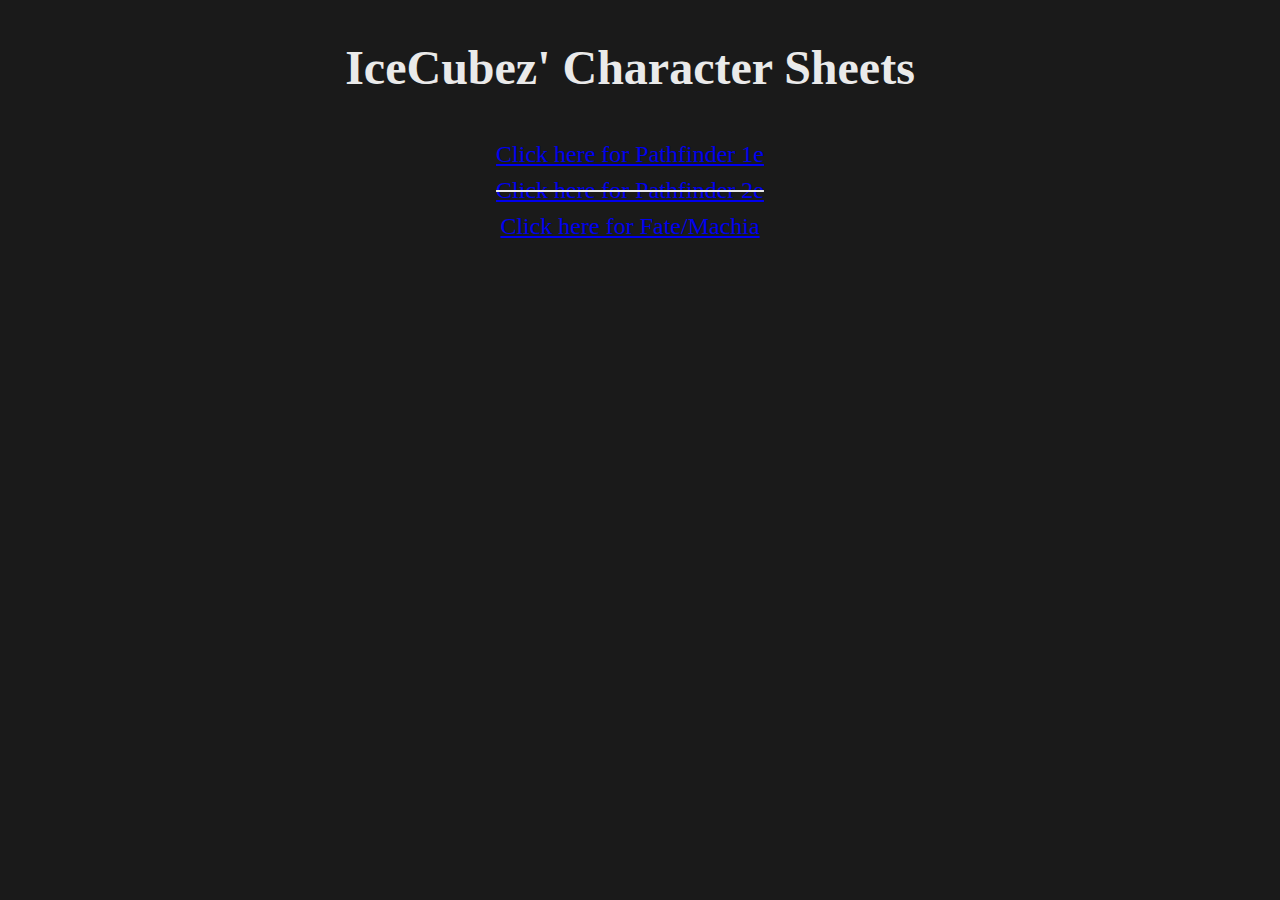
<file: index.html>
<!DOCTYPE html>
<html>
<head>
	<meta charset="utf-8">
    <title>IceCubez' Character Sheets</title>
	<meta name="theme-color" content="black">
    <meta name="viewport" content="width=1050px, initial-scale=1">
    <meta name="description" content="Homebrew for Pathfinder 1e">
    <link rel="stylesheet" href="styles.css" />
	<link rel="shortcut icon" href="favicon.ico">
	<link rel="alternate" href="feed/rss.xml" title="Sitewide RSS feed" type="application/rss+xml"/>
</head>
<body>
	<div style="text-align:center;font-size:150%">
        <h1><b>IceCubez' Character Sheets</b></h1>
		<a href="./Pathfinder1/">Click here for Pathfinder 1e</a><br/>
		<s><a href="./Pathfinder2/">Click here for Pathfinder 2e</a></s><br/>
		<a href="./FateMachia/">Click here for Fate/Machia</a><br/>
	</div>
</body>
</html>
</file>
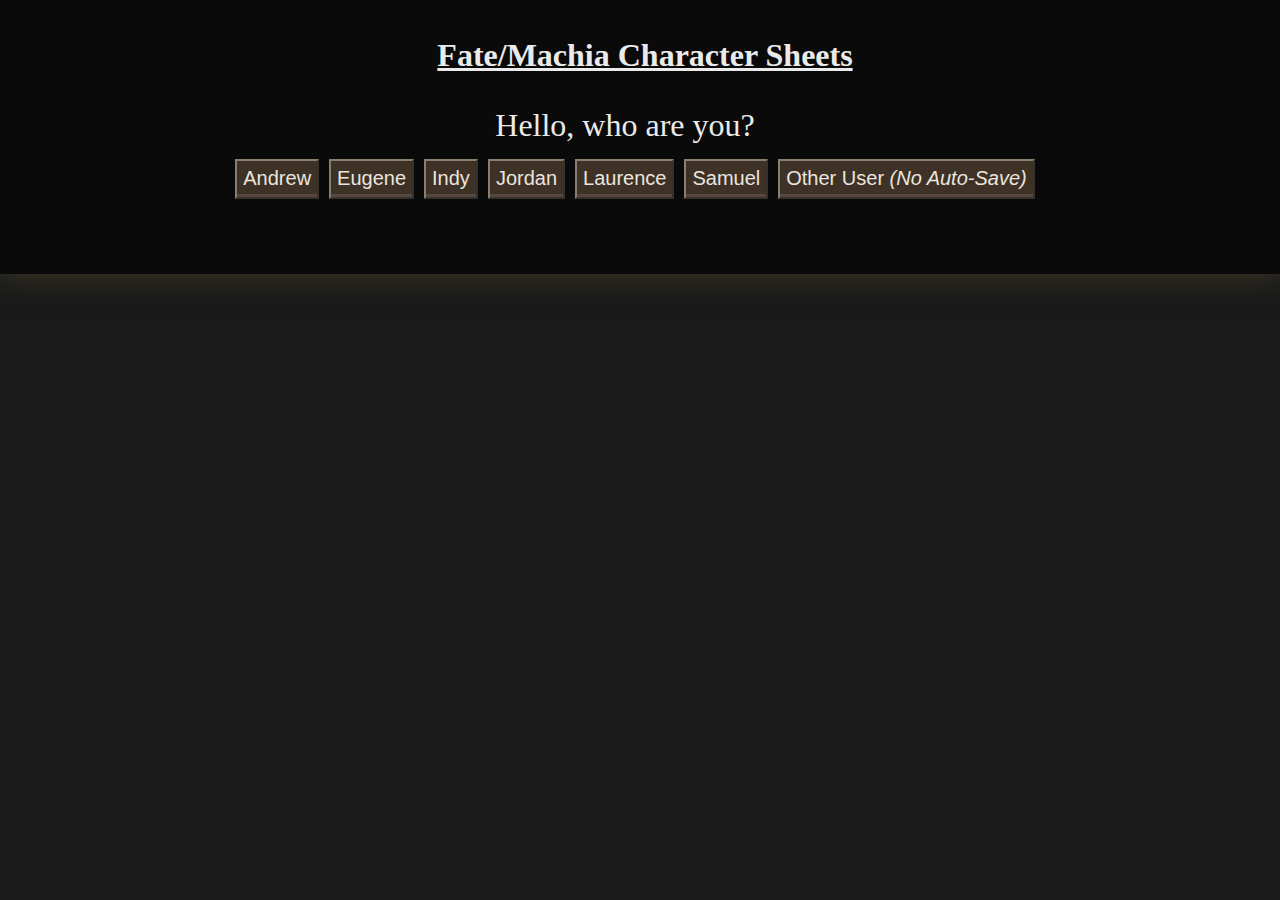
<file: FateMachia/index.html>
<!DOCTYPE html>

<html>
<head>
	<meta charset="utf-8">
    <title>Fate/Machia Character Sheet</title>
	<meta name="theme-color" content="black">
    <meta name="viewport" content="width=device-width, initial-scale=1">
    <meta name="description" content="Homebrew for Fate/Machia">
    <link rel="stylesheet" href="../styles.css" />
	<link rel="shortcut icon" href="../favicon.ico">
	<script defer src="Selection.js" charset="utf-8"></script>
	<script src="Loading.js" charset="utf-8"></script>
	<script src="Saving.js" charset="utf-8"></script>
</head>
<body>
    <div id="wrapper" style="width:auto">
        <h1><u>Fate/Machia Character Sheets</u></h1>
		
		<div id="Part1" style="display:block;flex-wrap:wrap">
			<div style="text-align:center;font-size:200%">Hello, who are you?</div>
			<button onclick="ShowPart2(this.id)" id="Andrew">Andrew</button>
			<button onclick="ShowPart2(this.id)" id="Eugene">Eugene</button>
			<button onclick="ShowPart2(this.id)" id="Indy">Indy</button>
			<button onclick="ShowPart2(this.id)" id="Jordan">Jordan</button>
			<button onclick="ShowPart2(this.id)" id="Laurence">Laurence</button>
			<button onclick="ShowPart2(this.id)" id="Samuel">Samuel</button>
			<a href="./Character"><button>Other User <i>(No Auto-Save)</i></button></a>
		</div>
		
		<div id="Part2" style="display:none">
			<input type="hidden" id="CharacterIndex"/> <!--Need this for loading from Mottokrosh-->
			<div style="text-align:center;font-size:200%">
				Hello, <i><div id="Name" style="display:inline">Name</div></i>
			</div>
			<input type="file" id="charsheet" onchange="Load()" accept="application/json" style="display:none">
			<button id="charsheetbtn">Upload from Mottokrosh</button> <!--Doesn't do anything yet-->
			<a id="NewCharacter"><button>Make New Character</button></a>
			<div id="CharacterList"></div>
		</div>
		
		<div id="overlay" style="display:none">
			<div style="text-align:center;font-size:200%;background-color:DimGray;padding:5px">
				Are you sure you wish to delete: 
				<i><div id="CharacterName" style="display:inline">Name</div></i>?
				<br/>
				<i style="font-size:70%">This action takes about a minute to perform in the backend.</i>
				<br/>
				<button id="ConfirmDelete">Yes</button>
				<button onclick="CloseOverlay()">No</button>
			</div>
		</div>
    </div>
</body>
</html>
</file>
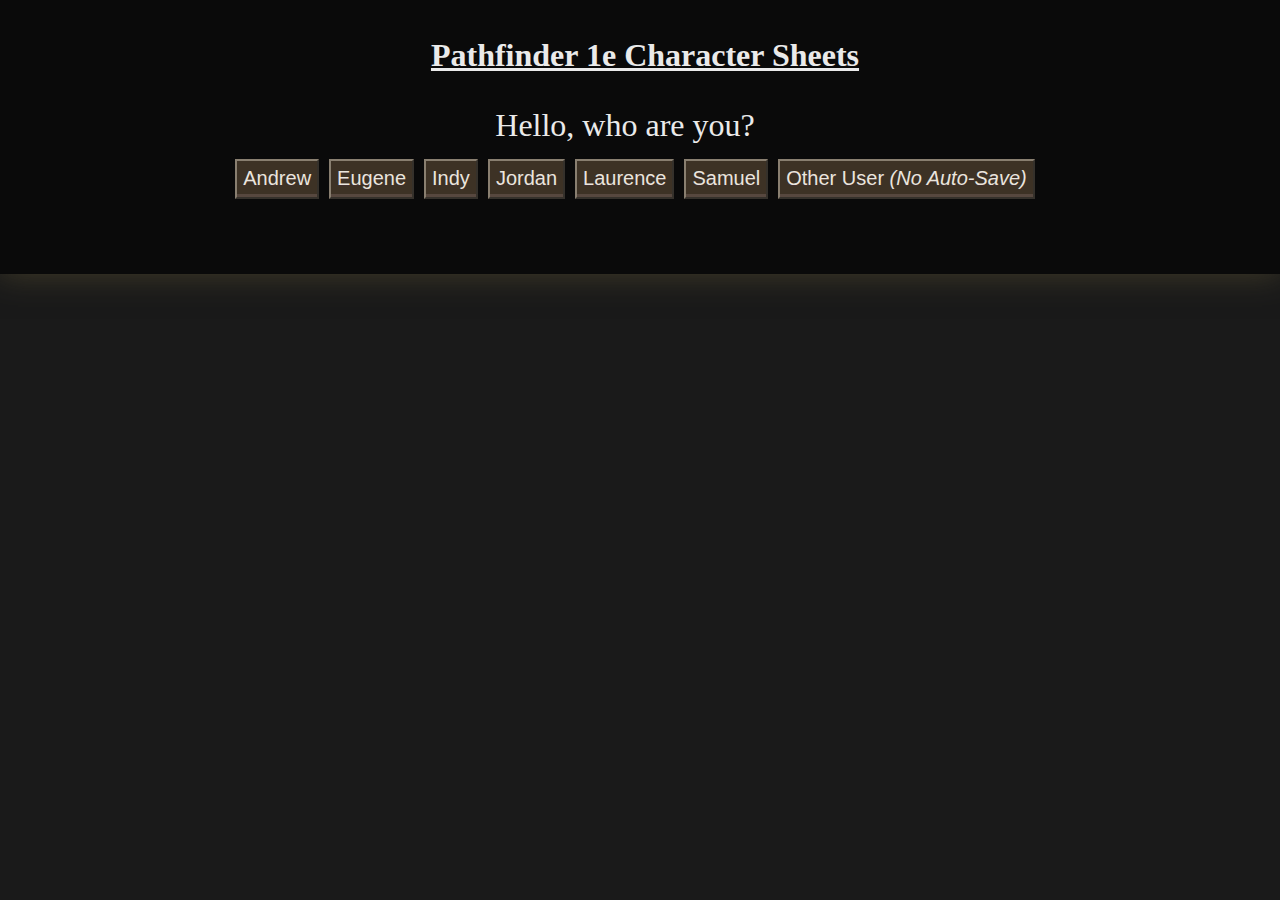
<file: Pathfinder1/index.html>
<!DOCTYPE html>

<html>
<head>
	<meta charset="utf-8">
    <title>Pathfinder 1e Character Sheet</title>
	<meta name="theme-color" content="black">
    <meta name="viewport" content="width=device-width, initial-scale=1">
    <meta name="description" content="Homebrew for Pathfinder 1e">
    <link rel="stylesheet" href="../styles.css" />
	<link rel="shortcut icon" href="../favicon.ico">
	<script defer src="Selection.js" charset="utf-8"></script>
	<script src="Loading.js" charset="utf-8"></script>
	<script src="Saving.js" charset="utf-8"></script>
</head>
<body>
    <div id="wrapper" style="width:auto">
        <h1><u>Pathfinder 1e Character Sheets</u></h1>
		
		<div id="Part1" style="display:block;flex-wrap:wrap">
			<div style="text-align:center;font-size:200%">Hello, who are you?</div>
			<button onclick="ShowPart2(this.id)" id="Andrew">Andrew</button>
			<button onclick="ShowPart2(this.id)" id="Eugene">Eugene</button>
			<button onclick="ShowPart2(this.id)" id="Indy">Indy</button>
			<button onclick="ShowPart2(this.id)" id="Jordan">Jordan</button>
			<button onclick="ShowPart2(this.id)" id="Laurence">Laurence</button>
			<button onclick="ShowPart2(this.id)" id="Samuel">Samuel</button>
			<a href="./Character"><button>Other User <i>(No Auto-Save)</i></button></a>
		</div>
		
		<div id="Part2" style="display:none">
			<input type="hidden" id="CharacterIndex"/> <!--Need this for loading from Mottokrosh-->
			<div style="text-align:center;font-size:200%">
				Hello, <i><div id="Name" style="display:inline">Name</div></i>
			</div>
			<input type="file" id="charsheet" onchange="Load()" accept="application/json" style="display:none">
			<button id="charsheetbtn">Upload from Mottokrosh</button> <!--Doesn't do anything yet-->
			<a id="NewCharacter"><button>Make New Character</button></a>
			<div id="CharacterList"></div>
		</div>
		
		<div id="overlay" style="display:none">
			<div style="text-align:center;font-size:200%;background-color:DimGray;padding:5px">
				Are you sure you wish to delete: 
				<i><div id="CharacterName" style="display:inline">Name</div></i>?
				<br/>
				<i style="font-size:70%">This action takes about a minute to perform in the backend.</i>
				<br/>
				<button id="ConfirmDelete">Yes</button>
				<button onclick="CloseOverlay()">No</button>
			</div>
		</div>
    </div>
</body>
</html>
</file>
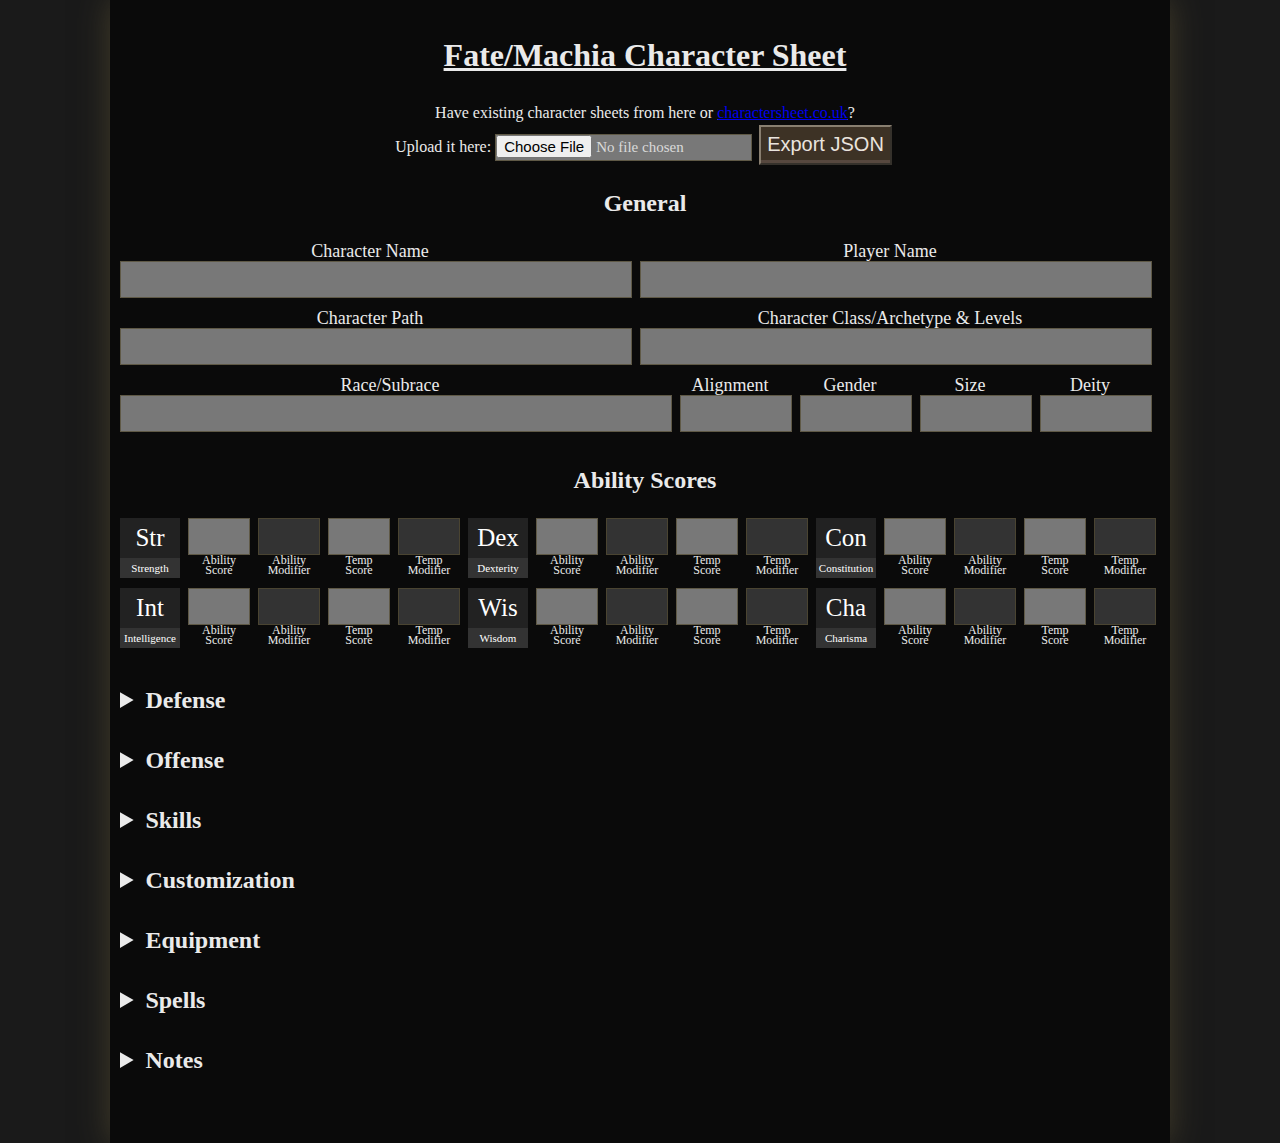
<file: FateMachia/Character.html>
<!DOCTYPE html>
<html>
<head>
	<meta charset="utf-8">
    <title>Fate/Machia Character Sheet</title>
	<meta name="theme-color" content="black">
    <meta name="viewport" content="width=device-width, initial-scale=1">
    <meta name="description" content="Homebrew for Fate/Machia">
    <link rel="stylesheet" href="../styles.css" />
	<link rel="shortcut icon" href="../favicon.ico">
	<script src="Loading.js" charset="utf-8"></script>
	<script src="Saving.js" charset="utf-8"></script>
	<script src="Update.js" charset="utf-8"></script>
	<script defer src="Start.js" charset="utf-8"></script>
</head>
<body>
    <div id="wrapper" style="width: 1050px">
        <h1><u>Fate/Machia Character Sheet</u></h1>

		<section>
			Have existing character sheets from here or <u><a href="https://charactersheet.co.uk/">charactersheet.co.uk</a></u>?<br />
			Upload it here:
			<input type="file" id="charsheet" onchange="Load()" accept="application/json" style="padding:0px;font-size:15px">
			<button type="button" onclick="SaveToJSON()">Export JSON</button>
		</section>

        <article>
            <h2>General</h2>
            <section>
                <div style="width:500px; float:left;">
                    <label>Character Name</label>
                    <input id="CharacterName"/>
                </div>
                <div style="width: 500px; float: left;">
                    <label>Player Name</label>
                    <input id="PlayerName"/>
                    <input type="hidden" id="CharacterIndex"/>
                </div>
				
                <div style="width: 500px; float: left;">
                    <label>Character Path</label>
                    <input id="Path"/>
                </div>
                <div style="width: 500px; float: left;">
                    <label>Character Class/Archetype & Levels</label>
                    <input id="Class"/>
                </div>
				
                <div style="width:540px; float:left;">
                    <label>Race/Subrace</label>
                    <input id="Race"/>
                </div>
                <div style="width:100px; float:left;">
                    <label>Alignment</label>
                    <input id="Alignment"/>
                </div>
                <div style="width: 100px; float: left;">
                    <label>Gender</label>
                    <input id="Gender"/>
                </div>
                <div style="width: 100px; float: left;">
                    <label>Size</label>
                    <input id="Size"/>
                </div>
                <div style="width: 100px; float: left;">
                    <label>Deity</label>
                    <input id="Deity"/>
                </div>
            </section>
        </article>
		
        <article>
            <h2>Ability Scores</h2>
            <section>
                <div class="black" style="width:60px;height:60px">
                    <span>Str</span>
                    <label class="blackLabel">Strength</label>
                </div>
                <div style="width:50px;height:60px;float:left;">
                    <input id="str"/>
                    <label style="font-size:12px;line-height:10px;width:62px">Ability<br />Score</label>
                </div>
                <div style="width:50px;height:60px;float:left;">
                    <input class="green" id="str-mod" disabled/>
                    <label style="font-size:12px;line-height:10px;width:62px">Ability<br />Modifier</label>
                </div>
                <div style="width:50px;height:60px;float:left;">
                    <input id="str-temp"/>
                    <label style="font-size:12px;line-height:10px;width:62px">Temp<br />Score</label>
                </div>
                <div style="width:50px;height:60px;float:left;">
                    <input class="green str-temp-mod" disabled/>
                    <label style="font-size:12px;line-height:10px;width:62px">Temp<br />Modifier</label>
                </div>

                <div class="black" style="width:60px;height:60px">
                    <span>Dex</span>
                    <label class="blackLabel">Dexterity</label>
                </div>
                <div style="width:50px;height:60px;float:left;">
                    <input id="dex"/>
                    <label style="font-size:12px;line-height:10px;width:62px">Ability<br />Score</label>
                </div>
                <div style="width:50px;height:60px;float:left;">
                    <input class="green" id="dex-mod" disabled/>
                    <label style="font-size:12px;line-height:10px;width:62px">Ability<br />Modifier</label>
                </div>
                <div style="width:50px;height:60px;float:left;">
                    <input id="dex-temp"/>
                    <label style="font-size:12px;line-height:10px;width:62px">Temp<br />Score</label>
                </div>
                <div style="width:50px;height:60px;float:left;">
                    <input class="green dex-temp-mod" disabled/>
                    <label style="font-size:12px;line-height:10px;width:62px">Temp<br />Modifier</label>
                </div>

                <div class="black" style="width:60px;height:60px">
                    <span>Con</span>
                    <label class="blackLabel">Constitution</label>
                </div>
                <div style="width:50px;height:60px;float:left;">
                    <input id="con"/>
                    <label style="font-size:12px;line-height:10px;width:62px">Ability<br />Score</label>
                </div>
                <div style="width:50px;height:60px;float:left;">
                    <input class="green" id="con-mod" disabled/>
                    <label style="font-size:12px;line-height:10px;width:62px">Ability<br />Modifier</label>
                </div>
                <div style="width:50px;height:60px;float:left;">
                    <input id="con-temp"/>
                    <label style="font-size:12px;line-height:10px;width:62px">Temp<br />Score</label>
                </div>
                <div style="width:50px;height:60px;float:left;">
                    <input class="green con-temp-mod" disabled/>
                    <label style="font-size:12px;line-height:10px;width:62px">Temp<br />Modifier</label>
                </div>

                <div class="black" style="width:60px;height:60px">
                    <span>Int</span>
                    <label class="blackLabel">Intelligence</label>
                </div>
                <div style="width:50px;height:60px;float:left;">
                    <input id="int"/>
                    <label style="font-size:12px;line-height:10px;width:62px">Ability<br />Score</label>
                </div>
                <div style="width:50px;height:60px;float:left;">
                    <input class="green" id="int-mod" disabled/>
                    <label style="font-size:12px;line-height:10px;width:62px">Ability<br />Modifier</label>
                </div>
                <div style="width:50px;height:60px;float:left;">
                    <input id="int-temp"/>
                    <label style="font-size:12px;line-height:10px;width:62px">Temp<br />Score</label>
                </div>
                <div style="width:50px;height:60px;float:left;">
                    <input class="green int-temp-mod" disabled/>
                    <label style="font-size:12px;line-height:10px;width:62px">Temp<br />Modifier</label>
                </div>

                <div class="black" style="width:60px;height:60px">
                    <span>Wis</span>
                    <label class="blackLabel">Wisdom</label>
                </div>
                <div style="width:50px;height:60px;float:left;">
                    <input id="wis"/>
                    <label style="font-size:12px;line-height:10px;width:62px">Ability<br />Score</label>
                </div>
                <div style="width:50px;height:60px;float:left;">
                    <input class="green" id="wis-mod" disabled/>
                    <label style="font-size:12px;line-height:10px;width:62px">Ability<br />Modifier</label>
                </div>
                <div style="width:50px;height:60px;float:left;">
                    <input id="wis-temp"/>
                    <label style="font-size:12px;line-height:10px;width:62px">Temp<br />Score</label>
                </div>
                <div style="width:50px;height:60px;float:left;">
                    <input class="green wis-temp-mod" disabled/>
                    <label style="font-size:12px;line-height:10px;width:62px">Temp<br />Modifier</label>
                </div>

                <div class="black" style="width:60px;height:60px">
                    <span>Cha</span>
                    <label class="blackLabel">Charisma</label>
                </div>
                <div style="width:50px;height:60px;float:left;">
                    <input id="cha"/>
                    <label style="font-size:12px;line-height:10px;width:62px">Ability<br />Score</label>
                </div>
                <div style="width:50px;height:60px;float:left;">
                    <input class="green" id="cha-mod" disabled/>
                    <label style="font-size:12px;line-height:10px;width:62px">Ability<br />Modifier</label>
                </div>
                <div style="width:50px;height:60px;float:left;">
                    <input id="cha-temp"/>
                    <label style="font-size:12px;line-height:10px;width:62px">Temp<br />Score</label>
                </div>
                <div style="width:50px;height:60px;float:left;">
                    <input class="green cha-temp-mod" disabled/>
                    <label style="font-size:12px;line-height:10px;width:62px">Temp<br />Modifier</label>
                </div>
            </section>
        </article>
		<br/>
        <details id="DefenseDetails">
            <summary><b>Defense</b></summary>
            <article>
                <div class="black" style="width:60px;height:60px">
                    <span>AC</span>
                    <label class="blackLabel">Armor Class</label>
                </div>
                <div style="width:60px;height:60px;float:left;">
                    <input id="Total-AC" style="border-width:3px;"/>
                    <label style="font-size:12px;line-height:20px;width:62px">Total =</label>
                </div>
                <div style="width:50px;height:60px;float:left;margin-left:-10px;">
                    <label style="font-size:30px;line-height:40px;width:62px;height:45px">10+</label>
                </div>
                <div style="width:60px;height:60px;float:left;">
                    <input id="Armor-Bonus"/>
                    <label style="font-size:12px;line-height:20px;width:80px;text-align:left">Armor Bonus</label>
                </div>
                <div style="width:60px;height:60px;float:left;">
                    <input id="Shield-Bonus"/>
                    <label style="font-size:12px;line-height:20px;width:80px;text-align:left">Shield Bonus</label>
                </div>
                <div style="width:60px;height:60px;float:left;">
                    <input class="green dex-temp-mod" disabled/>
                    <label style="font-size:12px;line-height:20px;width:80px;text-align:left">Dex Modifier</label>
                </div>
                <div style="width:60px;height:60px;float:left;">
                    <input id="AC-Size"/>
                    <label style="font-size:12px;line-height:20px;width:80px;text-align:left">Size Modifier</label>
                </div>
                <div style="width:60px;height:60px;float:left;">
                    <input id="Natural-Armor"/>
                    <label style="font-size:12px;line-height:20px;width:90px;text-align:left">Natural Armor</label>
                </div>
                <div style="width:60px;height:60px;float:left;">
                    <input id="Deflection"/>
                    <label style="font-size:12px;line-height:20px;width:80px">Deflection</label>
                </div>
                <div style="width:320px;height:60px;float:left;">
                    <input id="AC-Misc"/>
                    <label style="font-size:12px;line-height:20px;width:80px">Misc Modifier</label>
                </div>
				
                <div class="black" style="width:70px;height:60px">
                    <span>Touch</span>
                    <label class="blackLabel">Armor Class</label>
                </div>
                <div style="width:60px;height:60px;float:left;">
                    <input id="Touch-AC"/>
                    <label style="font-size:12px;line-height:20px;width:60px">Touch</label>
                </div>
				
                <div class="black" style="width:130px;height:60px">
                    <span>Flat-Footed</span>
                    <label class="blackLabel">Armor Class</label>
                </div>
                <div style="width:60px;height:60px;float:left;">
                    <input id="FlatFoot-AC"/>
                    <label style="font-size:12px;line-height:20px;width:70px">Flat-Footed</label>
                </div>
                <div style="width:630px;height:60px;float:left;">
                    <input id="Other-AC"/>
                    <label style="font-size:12px;line-height:20px;width:120px">Other AC Modifier</label>
                </div>
				
                <div class="black" style="width:60px;height:60px;margin-left:-5px">
                    <span>HP</span>
                    <label class="blackLabel">Hit Points</label>
                </div>
                <div style="width:50px;height:60px;float:left;">
                    <input id="Base-HP"/>
                    <label style="font-size:12px;line-height:15px;width:62px">Base</label>
                </div>
                <div style="width:20px;height:60px;float:left;margin-left:-5px;margin-right:5px">
                    <label style="font-size:40px;line-height:40px;height:45px;"><b>+</b></label>
                </div>
                <div style="width:50px;height:60px;float:left;">
                    <input id="Temp-HP"/>
                    <label style="font-size:12px;line-height:15px;width:62px">Temp</label>
                </div>
                <div style="width:20px;height:60px;float:left;margin-left:-5px;margin-right:5px">
                    <label style="font-size:40px;line-height:40px;height:45px;"><b>-</b></label>
                </div>
                <div style="width:50px;height:60px;float:left;">
                    <input id="Non-Lethal-Dmg"/>
                    <label style="font-size:12px;line-height:12px;width:62px">Non-Lethal Damage</label>
                </div>
                <div style="width:20px;height:60px;float:left;margin-left:-5px;margin-right:10px">
                    <label style="font-size:40px;line-height:40px;height:45px;"><b>=</b></label>
                </div>
                <div style="width:60px;height:60px;float:left;">
                    <input class="green" id="Current-HP" disabled/>
                    <label style="font-size:12px;line-height:20px;width:80px;text-align:center">Current</label>
                </div>
                <div style="width:15px;height:60px;float:left;margin-left:-3px;margin-right:10px;">
                    <label style="font-size:80px;line-height:40px;height:45px;"><b>/</b></label>
                </div>
                <div style="width:50px;height:60px;float:left;">
                    <input id="Max-HP"/>
                    <label style="font-size:12px;line-height:15px;width:62px">Maximum</label>
                </div>

                <div class="black" style="width:100px;height:60px;margin-left:-5px">
                    <span>DR</span>
                    <label class="blackLabel">Damage Reduction</label>
                </div>
                <div style="width:240px;height:60px;float:left;">
                    <input id="Damage-Reduction"/>
                    <label style="font-size:12px;line-height:15px;width:200px">Damage Reduction</label>
                </div>
                <div class="black" style="width:80px;height:60px;margin-left:-5px">
                    <span>SR</span>
                    <label class="blackLabel">Spell Resistance</label>
                </div>
                <div style="width:50px;height:60px;float:left;">
                    <input id="Spell-Resistance"/>
                    <label style="font-size:12px;line-height:15px;width:62px">Spell Res</label>
                </div>


                <div class="black" style="width:110px;height:60px;margin-left:-5px">
                    <span>Fortitude</span>
                    <label class="blackLabel">(Constitution)</label>
                </div>
                <div style="width:50px;height:60px;float:left;">
                    <input id="Fortitude-Total" style="border-width:2px;"/>
                    <label style="font-size:12px;line-height:15px;width:62px">Total =</label>
                </div>
                <div style="width:50px;height:60px;float:left;">
                    <input id="Fortitude-Base"/>
                    <label style="font-size:12px;line-height:15px;width:62px">Base</label>
                </div>
                <div style="width:50px;height:60px;float:left;">
                    <input class="green con-temp-mod" disabled/>
                    <label style="font-size:12px;line-height:20px;width:62px">Con</label>
                </div>
                <div style="width:50px;height:60px;float:left;">
                    <input id="Fortitude-Item"/>
                    <label style="font-size:12px;line-height:15px;width:62px">Item</label>
                </div>
                <div style="width:50px;height:60px;float:left;">
                    <input id="Fortitude-Misc"/>
                    <label style="font-size:12px;line-height:15px;width:62px">Misc</label>
                </div>
                <div style="width:540px;height:60px;float:left;">
                    <input id="Fortitude-Notes"/>
                    <label style="font-size:12px;line-height:15px;width:62px">Notes</label>
                </div>

                <div class="black" style="width:110px;height:60px;margin-left:-5px">
                    <span>Reflex</span>
                    <label class="blackLabel">(Dexterity)</label>
                </div>
                <div style="width:50px;height:60px;float:left;">
                    <input id="Reflex-Total" style="border-width:2px;"/>
                    <label style="font-size:12px;line-height:15px;width:62px">Total =</label>
                </div>
                <div style="width:50px;height:60px;float:left;">
                    <input id="Reflex-Base"/>
                    <label style="font-size:12px;line-height:15px;width:62px">Base</label>
                </div>
                <div style="width:50px;height:60px;float:left;">
                    <input class="green dex-temp-mod" disabled/>
                    <label style="font-size:12px;line-height:20px;width:62px">Dex</label>
                </div>
                <div style="width:50px;height:60px;float:left;">
                    <input id="Reflex-Item"/>
                    <label style="font-size:12px;line-height:15px;width:62px">Item</label>
                </div>
                <div style="width:50px;height:60px;float:left;">
                    <input id="Reflex-Misc"/>
                    <label style="font-size:12px;line-height:15px;width:62px">Misc</label>
                </div>
                <div style="width:540px;height:60px;float:left;">
                    <input id="Reflex-Notes"/>
                    <label style="font-size:12px;line-height:15px;width:62px">Notes</label>
                </div>

                <div class="black" style="width:110px;height:60px;margin-left:-5px">
                    <span>Will</span>
                    <label class="blackLabel">(Wisdom)</label>
                </div>
                <div style="width:50px;height:60px;float:left;">
                    <input id="Will-Total" style="border-width:2px;"/>
                    <label style="font-size:12px;line-height:15px;width:62px">Total =</label>
                </div>
                <div style="width:50px;height:60px;float:left;">
                    <input id="Will-Base"/>
                    <label style="font-size:12px;line-height:15px;width:62px">Base</label>
                </div>
                <div style="width:50px;height:60px;float:left;">
                    <input class="green wis-temp-mod" disabled/>
                    <label style="font-size:12px;line-height:20px;width:62px">Wis</label>
                </div>
                <div style="width:50px;height:60px;float:left;">
                    <input id="Will-Item"/>
                    <label style="font-size:12px;line-height:15px;width:62px">Item</label>
                </div>
                <div style="width:50px;height:60px;float:left;">
                    <input id="Will-Misc"/>
                    <label style="font-size:12px;line-height:15px;width:62px">Misc</label>
                </div>
                <div style="width:540px;height:60px;float:left;">
                    <input id="Will-Notes"/>
                    <label style="font-size:12px;line-height:15px;width:62px">Notes</label>
                </div>
				
                <div class="black" style="width:70px;height:60px">
                    <span>Resist</span>
                    <label class="blackLabel">Resistances</label>
                </div>
                <div style="width:405px;height:60px;float:left;">
                    <input id="Resistances"/>
                    <label style="font-size:12px;line-height:15px;width:62px">Resistances</label>
                </div>
				
                <div class="black" style="width:90px;height:60px">
                    <span>Immune</span>
                    <label class="blackLabel">Immunities</label>
                </div>
                <div style="width:405px;height:60px;float:left;">
                    <input id="Immunities"/>
                    <label style="font-size:12px;line-height:15px;width:62px">Immunities</label>
                </div>
				
                <div class="black" style="width:130px;height:60px">
                    <span>CMD</span>
                    <label class="blackLabel">Combat Maneuver Defense</label>
                </div>
                <div style="width:60px;height:60px;float:left;">
                    <input id="Total-CMD" style="border-width:3px;"/>
                    <label style="font-size:12px;line-height:20px;width:62px">Total =</label>
                </div>
                <div style="width:50px;height:60px;float:left;margin-left:-10px;">
                    <label style="font-size:30px;line-height:40px;width:72px;height:45px">10+</label>
                </div>
                <div style="width:60px;height:60px;float:left;">
                    <input class="green BAB" disabled/>
                    <label style="font-size:12px;line-height:15px;width:70px;text-align:middle">Base Attack Bonus</label>
                </div>
                <div style="width:60px;height:60px;float:left;">
                    <input class="green str-temp-mod" disabled/>
                    <label style="font-size:12px;line-height:20px;width:80px;text-align:left">Str Modifier</label>
                </div>
                <div style="width:60px;height:60px;float:left;">
                    <input class="green dex-temp-mod" disabled/>
                    <label style="font-size:12px;line-height:20px;width:80px;text-align:left">Dex Modifier</label>
                </div>
                <div style="width:60px;height:60px;float:left;">
                    <input id="Size-CMD"/>
                    <label style="font-size:12px;line-height:20px;width:80px;text-align:left">Size Modifier</label>
                </div>
                <div style="width:410px;height:60px;float:left;">
                    <input id="Misc-CMD"/>
                    <label style="font-size:12px;line-height:20px;width:80px">Misc Modifier</label>
                </div>
            </article>
        </details>
		<br/>
		<details id="OffenseDetails">
			<summary>Offense</summary>
			<article id="Offense">
				<div class="black" style="width:50px;height:60px;margin-left:-5px">
					<span>Init</span>
					<label class="blackLabel">Initiative</label>
				</div>
				<div style="width:50px;height:60px;float:left">
					<input id="Init-Total" style="border-width:2px;"/>
					<label style="font-size:12px;line-height:15px;width:62px">Total =</label>
				</div>
				<div style="width:50px;height:60px;float:left">
					<input class="green dex-temp-mod" disabled/>
					<label style="font-size:12px;line-height:20px;width:62px">Dex</label>
				</div>
				<div style="width:50px;height:60px;float:left">
					<input id="Misc-Init"/>
					<label style="font-size:12px;line-height:20px;width:62px">Misc</label>
				</div>
				<div class="black" style="width:90px;height:60px;margin-left:-5px">
					<span>BAB</span>
					<label class="blackLabel">Base Attack Bonus</label>
				</div>
				<div style="width:100px;height:60px;float:left">
					<input class="BAB"/>
					<label style="font-size:12px;line-height:20px;width:100px">Base Attack Bonus</label>
				</div>
				<div class="black" style="width:60px;height:60px;margin-left:-5px">
					<span>Fate</span>
					<label class="blackLabel">Points</label>
				</div>
				<div style="width:50px;height:60px;float:left">
					<input id="FatePoint"/>
					<label style="font-size:12px;line-height:20px;width:60px">Fate Points</label>
				</div>
				<div style="width:350px;height:60px;float:left"></div>
				
				<div class="black" style="width:70px;height:40px">
					<span>Speed</span>
				</div>
				<div style="width:50px;height:60px;float:left">
					<input id="Base-Speed"/>
					<label style="font-size:12px;line-height:15px;width:62px">Base Speed</label>
				</div>
				<div style="width:50px;height:60px;float:left">
					<input id="Armor-Speed"/>
					<label style="font-size:12px;line-height:15px;width:62px">With Armor</label>
				</div>
				<div style="width:100px;height:60px;float:left">
					<input id="Fly-Speed"/>
					<label style="font-size:12px;line-height:15px;width:90px">Fly/Maneuverability</label>
				</div>
				<div style="width:50px;height:60px;float:left">
					<input id="Swim-Speed"/>
					<label style="font-size:12px;line-height:15px;width:62px">Swim</label>
				</div>
				<div style="width:50px;height:60px;float:left">
					<input id="Climb-Speed"/>
					<label style="font-size:12px;line-height:15px;width:62px">Climb</label>
				</div>
				<div style="width:50px;height:60px;float:left">
					<input id="Burrow-Speed"/>
					<label style="font-size:12px;line-height:15px;width:62px">Burrow</label>
				</div>
				<div style="width:460px;height:60px;float:left">
					<input id="Speed-Notes"/>
					<label style="font-size:12px;line-height:20px;width:200px">Modifiers & Notes</label>
				</div>
				
				<div class="black" style="width:120px;height:60px">
					<span>CMB</span>
					<label class="blackLabel">Combat Maneuver Bonus</label>
				</div>
				<div style="width:60px;height:60px;float:left">
					<input id="Total-CMB" style="border-width:3px;"/>
					<label style="font-size:12px;line-height:20px;width:62px">Total =</label>
				</div>
				<div style="width:60px;height:60px;float:left">
					<input class="green BAB" disabled/>
					<label style="font-size:12px;line-height:15px;width:70px;text-align:middle">Base Attack Bonus</label>
				</div>
				<div style="width:60px;height:60px;float:left">
					<input class="green str-temp-mod" disabled/>
					<label style="font-size:12px;line-height:20px;width:80px;text-align:left">Str Modifier</label>
				</div>
				<div style="width:60px;height:60px;float:left">
					<input id="Size-CMB"/>
					<label style="font-size:12px;line-height:20px;width:80px;text-align:left">Size Modifier</label>
				</div>
				<div style="width:560px;height:60px;float:left">
					<input id="Misc-CMB"/>
					<label style="font-size:12px;line-height:20px;width:80px">Misc Modifier</label>
				</div>
				
				<div id="MeleeList"></div>
				<div id="RangedList"></div>
				<div style="clear:both">
					<button type="button" onclick="AddAttack('Melee')">
						+Melee Attack
					</button>
					<button type="button" onclick="AddAttack('Ranged')">
						+Ranged Attack
					</button>
				</div>
			</article>
		</details>
		<br />
        <details id="SkillsDetails">
			<summary>Skills</summary>
			<article>
				<table id="Skill-Table" style="width:97%">
					<caption style="font-size:150%">
						<b><i>Adventuring Skills</i></b>
					</caption>
					<tr> <!--0th row-->
						<th style="width:60px">Class Skill</th>
						<th style="width:300px">Skill Name</th>
						<th>Total</th>
						<th style="width:60px">Ability</th>
						<th>Modifier</th>
						<th>Ranks</th>
						<th>Class</th>
						<th>Racial</th>
						<th>Trait</th>
						<th style="width:260px">Misc</th>
					</tr>
					<tr id="acrobatics-row"> <!--1st row-->
						<td><input type="checkbox"></td>
						<td>Acrobatics</td>
						<td><input style="width:50px"/></td>
						<td style="text-align:center">Dex</td>
						<td><input class="green dex-temp-mod" disabled style="width:50px"/></td>
						<td><input style="width:50px"/></td>
						<td><input style="width:50px"/></td>
						<td><input style="width:50px"/></td>
						<td><input style="width:50px"/></td>
						<td><input style="width:260px"/></td>
					</tr>
					<tr id="bluff-row"> <!--2nd row-->
						<td><input type="checkbox"></td>
						<td>Bluff</td>
						<td><input style="width:50px"/></td>
						<td style="text-align:center">Cha</td>
						<td><input class="green cha-temp-mod" disabled style="width:50px"/></td>
						<td><input style="width:50px"/></td>
						<td><input style="width:50px"/></td>
						<td><input style="width:50px"/></td>
						<td><input style="width:50px"/></td>
						<td><input style="width:260px"/></td>
					</tr>
					<tr id="climb-row"> <!--3rd row-->
						<td><input type="checkbox"></td>
						<td>Climb</td>
						<td><input style="width:50px"/></td>
						<td style="text-align:center">Str</td>
						<td><input class="green str-temp-mod" disabled style="width:50px"/></td>
						<td><input style="width:50px"/></td>
						<td><input style="width:50px"/></td>
						<td><input style="width:50px"/></td>
						<td><input style="width:50px"/></td>
						<td><input style="width:260px"/></td>
					</tr>
					<tr id="diplomacy-row"> <!--4th row-->
						<td><input type="checkbox"></td>
						<td>Diplomacy</td>
						<td><input style="width:50px"/></td>
						<td style="text-align:center">Cha</td>
						<td><input class="green cha-temp-mod" disabled style="width:50px"/></td>
						<td><input style="width:50px"/></td>
						<td><input style="width:50px"/></td>
						<td><input style="width:50px"/></td>
						<td><input style="width:50px"/></td>
						<td><input style="width:260px"/></td>
					</tr>
					<tr id="disable-device-row"> <!--5th row-->
						<td><input type="checkbox"></td>
						<td>Disable Device*</td>
						<td><input style="width:50px"/></td>
						<td style="text-align:center">Dex</td>
						<td><input class="green dex-temp-mod" disabled style="width:50px"/></td>
						<td><input style="width:50px"/></td>
						<td><input style="width:50px"/></td>
						<td><input style="width:50px"/></td>
						<td><input style="width:50px"/></td>
						<td><input style="width:260px"/></td>
					</tr>
					<tr id="disguise-row"> <!--6th row-->
						<td><input type="checkbox"></td>
						<td>Disguise</td>
						<td><input style="width:50px"/></td>
						<td style="text-align:center">Cha</td>
						<td><input class="green cha-temp-mod" disabled style="width:50px"/></td>
						<td><input style="width:50px"/></td>
						<td><input style="width:50px"/></td>
						<td><input style="width:50px"/></td>
						<td><input style="width:50px"/></td>
						<td><input style="width:260px"/></td>
					</tr>
					<tr id="escape-artist-row"> <!--7th row-->
						<td><input type="checkbox"></td>
						<td>Escape Artist</td>
						<td><input style="width:50px"/></td>
						<td style="text-align:center">Dex</td>
						<td><input class="green dex-temp-mod" disabled style="width:50px"/></td>
						<td><input style="width:50px"/></td>
						<td><input style="width:50px"/></td>
						<td><input style="width:50px"/></td>
						<td><input style="width:50px"/></td>
						<td><input style="width:260px"/></td>
					</tr>
					<tr id="fly-row"> <!--8th row-->
						<td><input type="checkbox"></td>
						<td>Fly</td>
						<td><input style="width:50px"/></td>
						<td style="text-align:center">Dex</td>
						<td><input class="green dex-temp-mod" disabled style="width:50px"/></td>
						<td><input style="width:50px"/></td>
						<td><input style="width:50px"/></td>
						<td><input style="width:50px"/></td>
						<td><input style="width:50px"/></td>
						<td><input style="width:260px"/></td>
					</tr>
					<tr id="heal-row"> <!--9th row-->
						<td><input type="checkbox"></td>
						<td>Heal</td>
						<td><input style="width:50px"/></td>
						<td style="text-align:center">Wis</td>
						<td><input class="green wis-temp-mod" disabled style="width:50px"/></td>
						<td><input style="width:50px"/></td>
						<td><input style="width:50px"/></td>
						<td><input style="width:50px"/></td>
						<td><input style="width:50px"/></td>
						<td><input style="width:260px"/></td>
					</tr>
					<tr id="intimidate-row"> <!--10th row-->
						<td><input type="checkbox"></td>
						<td>Intimidate</td>
						<td><input style="width:50px"/></td>
						<td style="text-align:center">Cha</td>
						<td><input class="green cha-temp-mod" disabled style="width:50px"/></td>
						<td><input style="width:50px"/></td>
						<td><input style="width:50px"/></td>
						<td><input style="width:50px"/></td>
						<td><input style="width:50px"/></td>
						<td><input style="width:260px"/></td>
					</tr>
					<tr id="arcana-row"> <!--11th row-->
						<td><input type="checkbox"></td>
						<td>Knowledge (Arcana)*</td>
						<td><input style="width:50px"/></td>
						<td style="text-align:center">Int</td>
						<td><input class="green int-temp-mod" disabled style="width:50px"/></td>
						<td><input style="width:50px"/></td>
						<td><input style="width:50px"/></td>
						<td><input style="width:50px"/></td>
						<td><input style="width:50px"/></td>
						<td><input style="width:260px"/></td>
					</tr>
					<tr id="dungeoneering-row"> <!--12th row-->
						<td><input type="checkbox"></td>
						<td>Knowledge (Dungeoneering)*</td>
						<td><input style="width:50px"/></td>
						<td style="text-align:center">Int</td>
						<td><input class="green int-temp-mod" disabled style="width:50px"/></td>
						<td><input style="width:50px"/></td>
						<td><input style="width:50px"/></td>
						<td><input style="width:50px"/></td>
						<td><input style="width:50px"/></td>
						<td><input style="width:260px"/></td>
					</tr>
					<tr id="local-row"> <!--13th row-->
						<td><input type="checkbox"></td>
						<td>Knowledge (Local)*</td>
						<td><input style="width:50px"/></td>
						<td style="text-align:center">Int</td>
						<td><input class="green int-temp-mod" disabled style="width:50px"/></td>
						<td><input style="width:50px"/></td>
						<td><input style="width:50px"/></td>
						<td><input style="width:50px"/></td>
						<td><input style="width:50px"/></td>
						<td><input style="width:260px"/></td>
					</tr>
					<tr id="nature-row"> <!--14th row-->
						<td><input type="checkbox"></td>
						<td>Knowledge (Nature)*</td>
						<td><input style="width:50px"/></td>
						<td style="text-align:center">Int</td>
						<td><input class="green int-temp-mod" disabled style="width:50px"/></td>
						<td><input style="width:50px"/></td>
						<td><input style="width:50px"/></td>
						<td><input style="width:50px"/></td>
						<td><input style="width:50px"/></td>
						<td><input style="width:260px"/></td>
					</tr>
					<tr id="planes-row"> <!--15th row-->
						<td><input type="checkbox"></td>
						<td>Knowledge (Planes)*</td>
						<td><input style="width:50px"/></td>
						<td style="text-align:center">Int</td>
						<td><input class="green int-temp-mod" disabled style="width:50px"/></td>
						<td><input style="width:50px"/></td>
						<td><input style="width:50px"/></td>
						<td><input style="width:50px"/></td>
						<td><input style="width:50px"/></td>
						<td><input style="width:260px"/></td>
					</tr>
					<tr id="religion-row"> <!--16th row-->
						<td><input type="checkbox"></td>
						<td>Knowledge (Religion)*</td>
						<td><input style="width:50px"/></td>
						<td style="text-align:center">Int</td>
						<td><input class="green int-temp-mod" disabled style="width:50px"/></td>
						<td><input style="width:50px"/></td>
						<td><input style="width:50px"/></td>
						<td><input style="width:50px"/></td>
						<td><input style="width:50px"/></td>
						<td><input style="width:260px"/></td>
					</tr>
					<tr id="perception-row"> <!--17th row-->
						<td><input type="checkbox"></td>
						<td>Perception</td>
						<td><input style="width:50px"/></td>
						<td style="text-align:center">Wis</td>
						<td><input class="green wis-temp-mod" disabled style="width:50px"/></td>
						<td><input style="width:50px"/></td>
						<td><input style="width:50px"/></td>
						<td><input style="width:50px"/></td>
						<td><input style="width:50px"/></td>
						<td><input style="width:260px"/></td>
					</tr>
					<tr id="ride-row"> <!--18th row-->
						<td><input type="checkbox"></td>
						<td>Ride</td>
						<td><input style="width:50px"/></td>
						<td style="text-align:center">Dex</td>
						<td><input class="green dex-temp-mod" disabled style="width:50px"/></td>
						<td><input style="width:50px"/></td>
						<td><input style="width:50px"/></td>
						<td><input style="width:50px"/></td>
						<td><input style="width:50px"/></td>
						<td><input style="width:260px"/></td>
					</tr>
					<tr id="sense-motive-row"> <!--19th row-->
						<td><input type="checkbox"></td>
						<td>Sense Motive</td>
						<td><input style="width:50px"/></td>
						<td style="text-align:center">Wis</td>
						<td><input class="green wis-temp-mod" disabled style="width:50px"/></td>
						<td><input style="width:50px"/></td>
						<td><input style="width:50px"/></td>
						<td><input style="width:50px"/></td>
						<td><input style="width:50px"/></td>
						<td><input style="width:260px"/></td>
					</tr>
					<tr id="spellcraft-row"> <!--20th row-->
						<td><input type="checkbox"></td>
						<td>Spellcraft*</td>
						<td><input style="width:50px"/></td>
						<td style="text-align:center">Int</td>
						<td><input class="green int-temp-mod" disabled style="width:50px"/></td>
						<td><input style="width:50px"/></td>
						<td><input style="width:50px"/></td>
						<td><input style="width:50px"/></td>
						<td><input style="width:50px"/></td>
						<td><input style="width:260px"/></td>
					</tr>
					<tr id="stealth-row"> <!--21st row-->
						<td><input type="checkbox"></td>
						<td>Stealth</td>
						<td><input style="width:50px"/></td>
						<td style="text-align:center">Dex</td>
						<td><input class="green dex-temp-mod" disabled style="width:50px"/></td>
						<td><input style="width:50px"/></td>
						<td><input style="width:50px"/></td>
						<td><input style="width:50px"/></td>
						<td><input style="width:50px"/></td>
						<td><input style="width:260px"/></td>
					</tr>
					<tr id="survival-row"> <!--22nd row-->
						<td><input type="checkbox"></td>
						<td>Survival</td>
						<td><input style="width:50px"/></td>
						<td style="text-align:center">Wis</td>
						<td><input class="green wis-temp-mod" disabled style="width:50px"/></td>
						<td><input style="width:50px"/></td>
						<td><input style="width:50px"/></td>
						<td><input style="width:50px"/></td>
						<td><input style="width:50px"/></td>
						<td><input style="width:260px"/></td>
					</tr>
					<tr id="swim-row"> <!--23rd row-->
						<td><input type="checkbox"></td>
						<td>Swim</td>
						<td><input style="width:50px"/></td>
						<td style="text-align:center">Str</td>
						<td><input class="green str-temp-mod" disabled style="width:50px"/></td>
						<td><input style="width:50px"/></td>
						<td><input style="width:50px"/></td>
						<td><input style="width:50px"/></td>
						<td><input style="width:50px"/></td>
						<td><input style="width:260px"/></td>
					</tr>
					<tr id="use-magic-device-row"> <!--24th row-->
						<td><input type="checkbox" ></td>
						<td>Use Magic Device</td>
						<td><input style="width:50px"/></td>
						<td style="text-align:center">Cha</td>
						<td><input class="green cha-temp-mod" disabled style="width:50px"/></td>
						<td><input style="width:50px"/></td>
						<td><input style="width:50px"/></td>
						<td><input style="width:50px"/></td>
						<td><input style="width:50px"/></td>
						<td><input style="width:260px"/></td>
					</tr>
					<tr><td colspan="10" style="text-align:center"><!--25th row-->
						<b><i style="font-size:150%">Background Skills</i></b>
						<i style="color:grey">(2 skill ranks / level)</i>
					</td></tr>
					<tr id="appraise-row"> <!--26th row-->
						<td><input type="checkbox"></td>
						<td>Appraise</td>
						<td><input style="width:50px"/></td>
						<td style="text-align:center">Int</td>
						<td><input class="green int-temp-mod" disabled style="width:50px"/></td>
						<td><input style="width:50px"/></td>
						<td><input style="width:50px"/></td>
						<td><input style="width:50px"/></td>
						<td><input style="width:50px"/></td>
						<td><input style="width:260px"/></td>
					</tr>
					<tr id="artistry-row" hidden> <!--27th row--></tr>
					<tr id="craft-row" hidden> <!--28th row--></tr>
					<tr id="handle-animal-row"> <!--29th row-->
						<td><input type="checkbox"></td>
						<td>Handle Animal*</td>
						<td><input style="width:50px"/></td>
						<td style="text-align:center">Cha</td>
						<td><input class="green cha-temp-mod" disabled style="width:50px"/></td>
						<td><input style="width:50px"/></td>
						<td><input style="width:50px"/></td>
						<td><input style="width:50px"/></td>
						<td><input style="width:50px"/></td>
						<td><input style="width:260px"/></td>
					</tr>
					<tr id="engineering-row"> <!--30th row-->
						<td><input type="checkbox"></td>
						<td>Knowledge (Engineering)*</td>
						<td><input style="width:50px"/></td>
						<td style="text-align:center">Int</td>
						<td><input class="green int-temp-mod" disabled style="width:50px"/></td>
						<td><input style="width:50px"/></td>
						<td><input style="width:50px"/></td>
						<td><input style="width:50px"/></td>
						<td><input style="width:50px"/></td>
						<td><input style="width:260px"/></td>
					</tr>
					<tr id="geography-row"> <!--31st row-->
						<td><input type="checkbox"></td>
						<td>Knowledge (Geography)*</td>
						<td><input style="width:50px"/></td>
						<td style="text-align:center">Int</td>
						<td><input class="green int-temp-mod" disabled style="width:50px"/></td>
						<td><input style="width:50px"/></td>
						<td><input style="width:50px"/></td>
						<td><input style="width:50px"/></td>
						<td><input style="width:50px"/></td>
						<td><input style="width:260px"/></td>
					</tr>
					<tr id="history-row"> <!--32nd row-->
						<td><input type="checkbox"></td>
						<td>Knowledge (History)*</td>
						<td><input style="width:50px"/></td>
						<td style="text-align:center">Int</td>
						<td><input class="green int-temp-mod" disabled style="width:50px"/></td>
						<td><input style="width:50px"/></td>
						<td><input style="width:50px"/></td>
						<td><input style="width:50px"/></td>
						<td><input style="width:50px"/></td>
						<td><input style="width:260px"/></td>
					</tr>
					<tr id="nobility-row"> <!--33rd row-->
						<td><input type="checkbox"></td>
						<td>Knowledge (Nobility)*</td>
						<td><input style="width:50px"/></td>
						<td style="text-align:center">Int</td>
						<td><input class="green int-temp-mod" disabled style="width:50px"/></td>
						<td><input style="width:50px"/></td>
						<td><input style="width:50px"/></td>
						<td><input style="width:50px"/></td>
						<td><input style="width:50px"/></td>
						<td><input style="width:260px"/></td>
					</tr>
					<tr id="linguistics-row"> <!--34th row-->
						<td><input type="checkbox"></td>
						<td>Linguistics*</td>
						<td><input style="width:50px"/></td>
						<td style="text-align:center">Int</td>
						<td><input class="green int-temp-mod" disabled style="width:50px"/></td>
						<td><input style="width:50px"/></td>
						<td><input style="width:50px"/></td>
						<td><input style="width:50px"/></td>
						<td><input style="width:50px"/></td>
						<td><input style="width:260px"/></td>
					</tr>
					<tr id="lore-row" hidden><!--35th row--></tr>
					<tr id="perform-row" hidden><!--36th row--></tr>
					<tr id="profession-row" hidden><!--37th row--></tr>
					<tr id="sleight-of-hand-row"> <!--38th row-->
						<td><input type="checkbox"></td>
						<td>Sleight of Hand*</td>
						<td><input style="width:50px"/></td>
						<td style="text-align:center">Dex</td>
						<td><input class="green dex-temp-mod" disabled style="width:50px"/></td>
						<td><input style="width:50px"/></td>
						<td><input style="width:50px"/></td>
						<td><input style="width:50px"/></td>
						<td><input style="width:50px"/></td>
						<td><input style="width:260px"/></td>
					</tr>
				</table>
				<label style="text-align:left">* Trained Only</label>
				
				<div style="clear:both">
					<button type="button" style="height:35px" onclick="AddSkill('artistry')">
						+Artistry
					</button>
					<button type="button" style="height:35px" onclick="AddSkill('craft')">
						+Craft
					</button>
					<button type="button" style="height:35px" onclick="AddSkill('lore*')">
						+Lore
					</button>
					<button type="button" style="height:35px" onclick="AddSkill('perform')">
						+Perform
					</button>
					<button type="button" style="height:35px" onclick="AddSkill('profession*')">
						+Profession
					</button>
				</div>
				
				<div class="black" style="width:70px;height:60px">
					<span>Ranks</span>
					<label class="blackLabel">Allocated</label>
				</div>
                <div style="width:50px;height:60px;float:left;">
					<input style="width:50px" class="green" id="AdventuringSkillRanksAllocated" disabled/>
                    <label style="font-size:12px;line-height:15px;width:62px">Adventuring<br/>Skills</label>
                </div>
                <div style="width:50px;height:60px;float:left;">
					<input style="width:50px" class="green" id="BackgroundSkillRanksAllocated" disabled/>
                    <label style="font-size:12px;line-height:15px;width:62px">Background<br/>Skills</label>
                </div>
				
				<div class="black" style="width:120px;height:60px">
					<span>Conditional</span>
					<label class="blackLabel">Modifiers</label>
				</div>
				<div style="width:660px;height:60px;float:left">
					<input id="Skill-Notes"/>
					<label style="font-size:12px;line-height:20px;width:80px">Other Notes</label>
				</div>
				
				<div class="black" style="width:120px;height:60px">
					<span>Languages</span>
					<label class="blackLabel">Known</label>
				</div>
				<div style="width:880px;height:60px;float:left">
					<input id="Languages"/>
					<label style="font-size:12px;line-height:20px;width:80px">Spoken/Written</label>
				</div>
			</article>
        </details>
		<br />
		<details id="CustomizationDetails">
			<summary>Customization</summary>
			<article>
				<div style="clear:both;text-align:left">
					<button type="button" onclick="AddCustom('Feat')">
						+Feat
					</button>
					<span id="FeatList"></span>
				</div>
				<div style="clear:both;text-align:left">
					<button type="button" onclick="AddCustom('Special Ability')">
						+Special Ability
					</button>
					<span id="SpecialAbilityList"></span>
				</div>
				<div style="clear:both;text-align:left">
					<button type="button" onclick="AddCustom('Trait')">
						+Trait
					</button>
					<span id="TraitList"></span>
				</div>
				<div style="clear:both;text-align:left">
					<button type="button" onclick="AddCustom('Quality')">
						+Quality
					</button>
					<span id="QualityList"></span>
				</div>
				
				<div class="black" style="width:110px;height:60px">
					<span>MAP</span>
					<label class="blackLabel">Magus Ancestry Points</label>
				</div>
				<div style="width:50px;height:60px;float:left">
					<input id="MagusAncestryPoints"/>
					<label style="font-size:12px;line-height:15px;width:60px">Points</label>
				</div>
				<div class="black" style="width:80px;height:60px">
					<span>SP</span>
					<label class="blackLabel">Servant Potential</label>
				</div>
				<div style="width:50px;height:60px;float:left">
					<input id="ServantPotential"/>
					<label style="font-size:12px;line-height:13px;width:60px">Servant Potential</label>
				</div>
				<div class="black" style="width:80px;height:60px">
					<span>TP</span>
					<label class="blackLabel">Influence Points</label>
				</div>
				<div style="width:50px;height:60px;float:left">
					<input id="InfluencePoints"/>
					<label style="font-size:12px;line-height:13px;width:60px">Influence Points</label>
				</div>
				<div style="width:450px;height:60px;float:left"></div>
				
				<div class="black" style="width:100px;height:60px">
					<span>FCB</span>
					<label class="blackLabel">Favored Class Bonus</label>
				</div>
				<div style="width:50px;height:60px;float:left">
					<input id="fcb-hp"/>
					<label style="font-size:12px;line-height:20px;width:60px">Hit Points</label>
				</div>
				<div style="width:50px;height:60px;float:left">
					<input id="fcb-sr"/>
					<label style="font-size:12px;line-height:20px;width:60px">Skill Ranks</label>
				</div>
				<div style="width:750px;height:60px;float:left">
					<input id="fcb-rb"/>
					<label style="font-size:12px;line-height:20px;width:200px">Racial Favored Class Benefits</label>
				</div>
			</article>
		</details>
		<br />
		<details id="EquipmentDetails">
			<summary>Equipment</summary>
			<article>
				<div class="black" style="width:50px;height:60px">
					<span>PP</span>
					<label class="blackLabel">Platinum</label>
				</div>
				<div style="width:50px;height:60px;float:left">
					<input id="money-pp"/>
					<label style="font-size:12px;line-height:20px;width:60px">Pieces</label>
				</div>
				<div class="black" style="width:50px;height:60px">
					<span>GP</span>
					<label class="blackLabel">Gold</label>
				</div>
				<div style="width:50px;height:60px;float:left">
					<input id="money-gp"/>
					<label style="font-size:12px;line-height:20px;width:60px">Pieces</label>
				</div>
				<div class="black" style="width:50px;height:60px">
					<span>SP</span>
					<label class="blackLabel">Silver</label>
				</div>
				<div style="width:50px;height:60px;float:left">
					<input id="money-sp"/>
					<label style="font-size:12px;line-height:20px;width:60px">Pieces</label>
				</div>
				<div class="black" style="width:50px;height:60px">
					<span>CP</span>
					<label class="blackLabel">Copper</label>
				</div>
				<div style="width:50px;height:60px;float:left">
					<input id="money-cp"/>
					<label style="font-size:12px;line-height:20px;width:60px">Pieces</label>
				</div>
				<div class="black" style="width:50px;height:60px">
					<span>Art</span>
					<label class="blackLabel">& Gems</label>
				</div>
				<div style="width:430px;height:60px;float:left">
					<input id="money-misc"/>
					<label style="font-size:12px;line-height:20px;width:120px">Miscellaneous Treasures</label>
				</div>
				
				<div id="ACList"></div>
                <button type="button" onclick="AddACItem()" style="width:100px;float:left">
                    +AC Item
                </button>
				<div style="width:185px;float:left;font-size:200%">Totals =</div>
				<div style="width:55px;height:60px;float:left">
					<input id="AC-Bonus"/>
					<label style="font-size:12px;line-height:20px;width:60px">Bonus</label>
				</div>
				<div style="width:70px;float:left;visibility:hidden"></div>
				<div style="width:55px;height:60px;float:left">
					<input id="AC-Penalty"/>
					<label style="font-size:12px;line-height:20px;width:70px">Check Penalty</label>
				</div>
				<div style="width:55px;height:60px;float:left">
					<input id="AC-Spell-Failure"/>
					<label style="font-size:12px;line-height:20px;width:70px">Spell Failure</label>
				</div>
				<div style="width:380px;height:60px;float:left"></div>
				
				<div class="black" style="width:80px;height:60px">
					<span>Weight</span>
					<label class="blackLabel">Total Amount</label>
				</div>
				<div style="width:55px;height:40px;float:left">
					<input disabled class="green" id="Total-Weight"/>
					<label style="font-size:12px;line-height:20px;width:65px">Total Weight</label>
				</div>
				<button type="button" onclick="AddInventory()" style="float:left">
					+Inventory Container
				</button>
				
				<div id="InventoryList"></div>
			</article>
		</details>
		<br />
		<details id="SpellsDetails">
			<summary>Spells</summary>
			<article>
				<div style="clear:both;text-align:left">
					<button id="SpellLikeBtn" type="button" data-type="Spell-Like">
						+Spell-Like
					</button>
					<span id="SpellLikeList"></span>
				</div>
				<div style="clear:both;text-align:left">
					<button id="RitualBtn" type="button" data-type="Ritual Spell">
						+Rituals
					</button>
					<span id="RitualList" data-type="s"></span>
				</div>
				<div style="clear:both;text-align:left">
					<button type="button" onclick="AddSpellList()">
						+Class Spell List
					</button>
				</div>
				<div id="SpellListList"></div>
			</article>
		</details>
		<br/>
		<details id="NotesDetails">
			<summary>Notes</summary>
			<article>
				<h2>Notes</h2>
					<textarea id="Notes" style="width:95%;height:500px;text-align:left"></textarea>
			</article>
		</details>
		
		<div id="overlay">
			<span id="ConfirmMenu" class="menu" style="width:800px;font-size:200%">
				Please confirm that you would like to remove this item.<br/>
				<button id="ConfirmDelete">Yes</button>
				<button id="ConfirmCancel">No</button>
			</span>
			<span id="CustomMenu" class="menu" style="width:min-content;font-size:130%">
				<div id="CustomMenuName" style="display:inline"></div><hr/>
				<table style="margin-left:auto;margin-right:auto">
					<tr>
						<td>Name:</td>
						<td colspan="3"><input id="CustomName" style="font-size:80%;width:97%;text-align:left"/></td>
						<td style="padding-right:0px 0px 0px 3px">Type:</td>
						<td><input id="CustomType" style="font-size:80%;width:95%;text-align:left"/></td>
					</tr>
					<tr>
						<td>Notes:</td>
						<td colspan="5"><textarea id="CustomNotes" style="font-size:80%;min-width:400px;height:100px;text-align:left"></textarea></td>
					</tr>
				</table><hr/>
				<button id="CreateCustom"></button>
				<button id="DeleteCustom"></button>
			</span>
			<span id="GearMenu" class="menu" style="width:min-content;font-size:130%">
				<div id="GearMenuName" style="display:inline"></div><hr/>
				<table style="margin-left:auto;margin-right:auto">
					<tr>
						<td>Name:</td>
						<td colspan="3"><input id="GearName" style="font-size:80%;width:97%;text-align:left"/></td>
						<td style="padding:0px 0px 0px 3px">Type:</td>
						<td><input id="GearType" style="font-size:80%;width:95%;text-align:left"/></td>
					</tr>
					<tr>
						<td>Location:</td>
						<td><input id="GearLocation" style="font-size:80%;width:93%;text-align:left"/></td>
						<td style="padding:0px 0px 0px 3px">Quantity:</td>
						<td><input id="GearQuantity" style="font-size:80%;width:93%;text-align:left"/></td>
						<td style="padding:0px 0px 0px 3px">Weight:</td>
						<td><input id="GearWeight" style="font-size:80%;width:93%;text-align:left"/></td>
					</tr>
					<tr>
						<td>Notes:</td>
						<td colspan="5"><textarea id="GearNotes" style="font-size:80%;min-width:400px;height:100px;text-align:left"></textarea></td>
					</tr>
				</table><hr/>
				
				<span style="display:none">
					Move to different inventory: <select id="GearTransfer"></select>
					<hr/>
				</span>
				
				<button id="CreateGear"></button>
				<button id="DeleteGear"></button>
			</span>			
			<span id="SpellListMenu" class="menu" style="width:300px;font-size:130%">
				Customize your new spell list.<br/>
				These choices are final.<br/>
				<hr/>
				<table style="margin-left:auto;margin-right:auto">
					<tr>
						<td>Class:</td>
						<td colspan="3"><input id="SpellListName" style="font-size:80%;width:97%;text-align:left"/></td>
					</tr>
					<tr>
						<td style="padding:0px 0px 0px 3px">Type:</td>
						<td colspan="3"><select id="SpellListType" style="font-size:80%">
							<option value="s">Spontaenous</option>
							<option value="p">Prepared</option>
						</select></td>
					</tr>
					<tr><td colspan="4" style="text-align:center"><b>Spell Levels</b></td></tr>
					<tr>
						<td title="Inclusive">Lowest</td>
						<td><select id="LowestSpellLevel" style="font-size:80%">
							<option value="0">0</option>
						</select></td>
						<td title="Inclusive">Highest</td>
						<td><select id="HighestSpellLevel" style="font-size:80%">
							<option value="9">9</option>
						</select></td>
					</tr>
				</table>
				<hr/>
				
				<span style="text-align:center">
					<button id="CreateSpellList">Create</button>
					<button onclick="CloseOverlay()">Cancel</button>
				</span>
			</span>
			<span id="SpellMenu" class="menu" style="width:800px;font-size:110%;line-height:1.1">
				<div id="SpellMenuName" style="display:inline"></div><hr/>
				<table style="margin-left:auto;margin-right:auto">
					<tr>
						<td colspan="3">Name<input id="SpellName" style="width:95%;text-align:left"/></td>
						<td rowspan ="4">Description<textarea id="SpellDescription" style="min-width:400px;min-height:200px;text-align:left;resize:vertical"></textarea></td>
					</tr>
					<tr>
						<td>Level<input id="SpellLevel" style="width:80%"/></td>
						<td>Used<input id="SpellUsed" type="number" style="width:80%"/></td>
						<td>Per Day<input id="SpellPerDay" type="number" style="width:80%"/></td>
					</tr>
					<tr><td colspan="3">School<input id="SpellSchool" style="width:95%;text-align:left"/></td></tr>
					<tr><td colspan="3">Subschool<input id="SpellSubschool" style="width:95%;text-align:left"/></td></tr>
				</table>
				<hr/>
				
				<span style="text-align:center">
					<button id="CreateSpell"></button>
					<button id="DeleteSpell"></button>
				</span>
			</span>
		</div>
    </div>
</body>
</html>
</file>
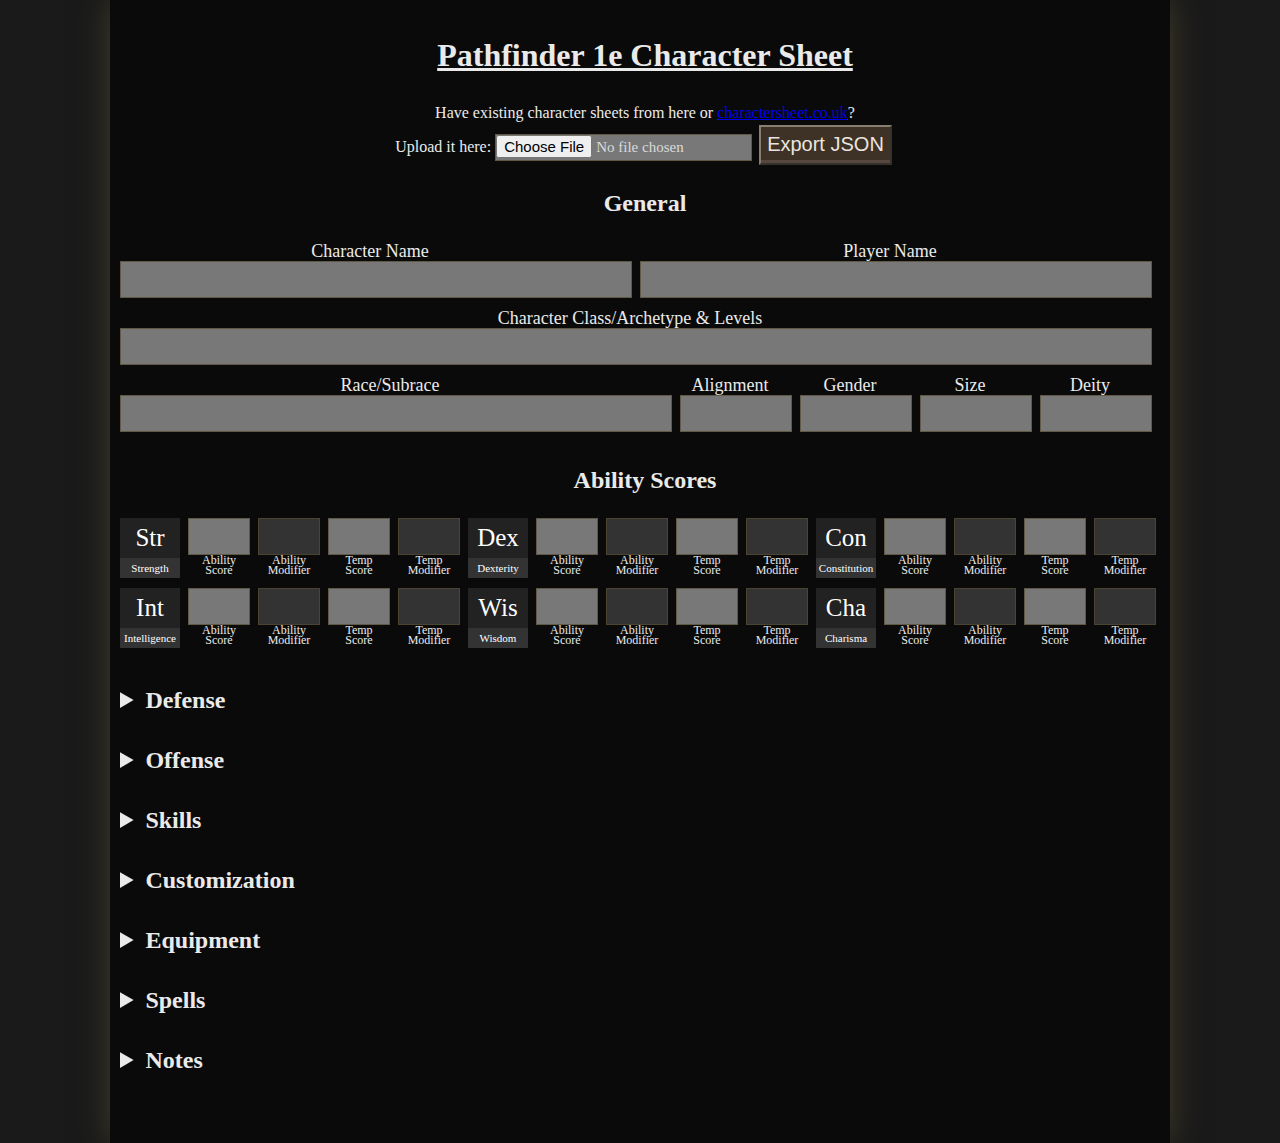
<file: Pathfinder1/Character.html>
<!DOCTYPE html>
<html>
<head>
	<meta charset="utf-8">
    <title>Pathfinder 1e Character Sheet</title>
	<meta name="theme-color" content="black">
    <meta name="viewport" content="width=device-width, initial-scale=1">
    <meta name="description" content="Homebrew for Pathfinder 1e">
    <link rel="stylesheet" href="../styles.css" />
	<link rel="shortcut icon" href="../favicon.ico">
	<script src="Loading.js" charset="utf-8"></script>
	<script src="Saving.js" charset="utf-8"></script>
	<script src="Update.js" charset="utf-8"></script>
	<script defer src="Start.js" charset="utf-8"></script>
</head>
<body>
    <div id="wrapper" style="width: 1050px">
        <h1><u>Pathfinder 1e Character Sheet</u></h1>

		<section>
			Have existing character sheets from here or <u><a href="https://charactersheet.co.uk/">charactersheet.co.uk</a></u>?<br />
			Upload it here:
			<input type="file" id="charsheet" onchange="Load()" accept="application/json" style="padding:0px;font-size:15px">
			<button type="button" onclick="SaveToJSON()">Export JSON</button>
		</section>

        <article>
            <h2>General</h2>
            <section>
                <div style="width:500px; float:left;">
                    <label>Character Name</label>
                    <input id="CharacterName"/>
                </div>
                <div style="width: 500px; float: left;">
                    <label>Player Name</label>
                    <input id="PlayerName"/>
                    <input type="hidden" id="CharacterIndex"/>
                </div>
				
                <div style="width: 1020px; float: left;">
                    <label>Character Class/Archetype & Levels</label>
                    <input id="Class"/>
                </div>
				
                <div style="width:540px; float:left;">
                    <label>Race/Subrace</label>
                    <input id="Race"/>
                </div>
                <div style="width:100px; float:left;">
                    <label>Alignment</label>
                    <input id="Alignment"/>
                </div>
                <div style="width: 100px; float: left;">
                    <label>Gender</label>
                    <input id="Gender"/>
                </div>
                <div style="width: 100px; float: left;">
                    <label>Size</label>
                    <input id="Size"/>
                </div>
                <div style="width: 100px; float: left;">
                    <label>Deity</label>
                    <input id="Deity"/>
                </div>
            </section>
        </article>
		
        <article>
            <h2>Ability Scores</h2>
            <section>
                <div class="black" style="width:60px;height:60px">
                    <span>Str</span>
                    <label class="blackLabel">Strength</label>
                </div>
                <div style="width:50px;height:60px;float:left;">
                    <input id="str"/>
                    <label style="font-size:12px;line-height:10px;width:62px">Ability<br />Score</label>
                </div>
                <div style="width:50px;height:60px;float:left;">
                    <input class="green" id="str-mod" disabled/>
                    <label style="font-size:12px;line-height:10px;width:62px">Ability<br />Modifier</label>
                </div>
                <div style="width:50px;height:60px;float:left;">
                    <input id="str-temp"/>
                    <label style="font-size:12px;line-height:10px;width:62px">Temp<br />Score</label>
                </div>
                <div style="width:50px;height:60px;float:left;">
                    <input class="green str-temp-mod" disabled/>
                    <label style="font-size:12px;line-height:10px;width:62px">Temp<br />Modifier</label>
                </div>

                <div class="black" style="width:60px;height:60px">
                    <span>Dex</span>
                    <label class="blackLabel">Dexterity</label>
                </div>
                <div style="width:50px;height:60px;float:left;">
                    <input id="dex"/>
                    <label style="font-size:12px;line-height:10px;width:62px">Ability<br />Score</label>
                </div>
                <div style="width:50px;height:60px;float:left;">
                    <input class="green" id="dex-mod" disabled/>
                    <label style="font-size:12px;line-height:10px;width:62px">Ability<br />Modifier</label>
                </div>
                <div style="width:50px;height:60px;float:left;">
                    <input id="dex-temp"/>
                    <label style="font-size:12px;line-height:10px;width:62px">Temp<br />Score</label>
                </div>
                <div style="width:50px;height:60px;float:left;">
                    <input class="green dex-temp-mod" disabled/>
                    <label style="font-size:12px;line-height:10px;width:62px">Temp<br />Modifier</label>
                </div>

                <div class="black" style="width:60px;height:60px">
                    <span>Con</span>
                    <label class="blackLabel">Constitution</label>
                </div>
                <div style="width:50px;height:60px;float:left;">
                    <input id="con"/>
                    <label style="font-size:12px;line-height:10px;width:62px">Ability<br />Score</label>
                </div>
                <div style="width:50px;height:60px;float:left;">
                    <input class="green" id="con-mod" disabled/>
                    <label style="font-size:12px;line-height:10px;width:62px">Ability<br />Modifier</label>
                </div>
                <div style="width:50px;height:60px;float:left;">
                    <input id="con-temp"/>
                    <label style="font-size:12px;line-height:10px;width:62px">Temp<br />Score</label>
                </div>
                <div style="width:50px;height:60px;float:left;">
                    <input class="green con-temp-mod" disabled/>
                    <label style="font-size:12px;line-height:10px;width:62px">Temp<br />Modifier</label>
                </div>

                <div class="black" style="width:60px;height:60px">
                    <span>Int</span>
                    <label class="blackLabel">Intelligence</label>
                </div>
                <div style="width:50px;height:60px;float:left;">
                    <input id="int"/>
                    <label style="font-size:12px;line-height:10px;width:62px">Ability<br />Score</label>
                </div>
                <div style="width:50px;height:60px;float:left;">
                    <input class="green" id="int-mod" disabled/>
                    <label style="font-size:12px;line-height:10px;width:62px">Ability<br />Modifier</label>
                </div>
                <div style="width:50px;height:60px;float:left;">
                    <input id="int-temp"/>
                    <label style="font-size:12px;line-height:10px;width:62px">Temp<br />Score</label>
                </div>
                <div style="width:50px;height:60px;float:left;">
                    <input class="green int-temp-mod" disabled/>
                    <label style="font-size:12px;line-height:10px;width:62px">Temp<br />Modifier</label>
                </div>

                <div class="black" style="width:60px;height:60px">
                    <span>Wis</span>
                    <label class="blackLabel">Wisdom</label>
                </div>
                <div style="width:50px;height:60px;float:left;">
                    <input id="wis"/>
                    <label style="font-size:12px;line-height:10px;width:62px">Ability<br />Score</label>
                </div>
                <div style="width:50px;height:60px;float:left;">
                    <input class="green" id="wis-mod" disabled/>
                    <label style="font-size:12px;line-height:10px;width:62px">Ability<br />Modifier</label>
                </div>
                <div style="width:50px;height:60px;float:left;">
                    <input id="wis-temp"/>
                    <label style="font-size:12px;line-height:10px;width:62px">Temp<br />Score</label>
                </div>
                <div style="width:50px;height:60px;float:left;">
                    <input class="green wis-temp-mod" disabled/>
                    <label style="font-size:12px;line-height:10px;width:62px">Temp<br />Modifier</label>
                </div>

                <div class="black" style="width:60px;height:60px">
                    <span>Cha</span>
                    <label class="blackLabel">Charisma</label>
                </div>
                <div style="width:50px;height:60px;float:left;">
                    <input id="cha"/>
                    <label style="font-size:12px;line-height:10px;width:62px">Ability<br />Score</label>
                </div>
                <div style="width:50px;height:60px;float:left;">
                    <input class="green" id="cha-mod" disabled/>
                    <label style="font-size:12px;line-height:10px;width:62px">Ability<br />Modifier</label>
                </div>
                <div style="width:50px;height:60px;float:left;">
                    <input id="cha-temp"/>
                    <label style="font-size:12px;line-height:10px;width:62px">Temp<br />Score</label>
                </div>
                <div style="width:50px;height:60px;float:left;">
                    <input class="green cha-temp-mod" disabled/>
                    <label style="font-size:12px;line-height:10px;width:62px">Temp<br />Modifier</label>
                </div>
            </section>
        </article>
		<br/>
        <details id="DefenseDetails">
            <summary><b>Defense</b></summary>
            <article>
                <div class="black" style="width:60px;height:60px">
                    <span>AC</span>
                    <label class="blackLabel">Armor Class</label>
                </div>
                <div style="width:60px;height:60px;float:left;">
                    <input id="Total-AC" style="border-width:3px;"/>
                    <label style="font-size:12px;line-height:20px;width:62px">Total =</label>
                </div>
                <div style="width:50px;height:60px;float:left;margin-left:-10px;">
                    <label style="font-size:30px;line-height:40px;width:62px;height:45px">10+</label>
                </div>
                <div style="width:60px;height:60px;float:left;">
                    <input id="Armor-Bonus"/>
                    <label style="font-size:12px;line-height:20px;width:80px;text-align:left">Armor Bonus</label>
                </div>
                <div style="width:60px;height:60px;float:left;">
                    <input id="Shield-Bonus"/>
                    <label style="font-size:12px;line-height:20px;width:80px;text-align:left">Shield Bonus</label>
                </div>
                <div style="width:60px;height:60px;float:left;">
                    <input class="green dex-temp-mod" disabled/>
                    <label style="font-size:12px;line-height:20px;width:80px;text-align:left">Dex Modifier</label>
                </div>
                <div style="width:60px;height:60px;float:left;">
                    <input id="AC-Size"/>
                    <label style="font-size:12px;line-height:20px;width:80px;text-align:left">Size Modifier</label>
                </div>
                <div style="width:60px;height:60px;float:left;">
                    <input id="Natural-Armor"/>
                    <label style="font-size:12px;line-height:20px;width:90px;text-align:left">Natural Armor</label>
                </div>
                <div style="width:60px;height:60px;float:left;">
                    <input id="Deflection"/>
                    <label style="font-size:12px;line-height:20px;width:80px">Deflection</label>
                </div>
                <div style="width:320px;height:60px;float:left;">
                    <input id="AC-Misc"/>
                    <label style="font-size:12px;line-height:20px;width:80px">Misc Modifier</label>
                </div>
				
                <div class="black" style="width:70px;height:60px">
                    <span>Touch</span>
                    <label class="blackLabel">Armor Class</label>
                </div>
                <div style="width:60px;height:60px;float:left;">
                    <input id="Touch-AC"/>
                    <label style="font-size:12px;line-height:20px;width:60px">Touch</label>
                </div>
				
                <div class="black" style="width:130px;height:60px">
                    <span>Flat-Footed</span>
                    <label class="blackLabel">Armor Class</label>
                </div>
                <div style="width:60px;height:60px;float:left;">
                    <input id="FlatFoot-AC"/>
                    <label style="font-size:12px;line-height:20px;width:70px">Flat-Footed</label>
                </div>
                <div style="width:630px;height:60px;float:left;">
                    <input id="Other-AC"/>
                    <label style="font-size:12px;line-height:20px;width:120px">Other AC Modifier</label>
                </div>
				
                <div class="black" style="width:60px;height:60px;margin-left:-5px">
                    <span>HP</span>
                    <label class="blackLabel">Hit Points</label>
                </div>
                <div style="width:50px;height:60px;float:left;">
                    <input id="Base-HP"/>
                    <label style="font-size:12px;line-height:15px;width:62px">Base</label>
                </div>
                <div style="width:20px;height:60px;float:left;margin-left:-5px;margin-right:5px">
                    <label style="font-size:40px;line-height:40px;height:45px;"><b>+</b></label>
                </div>
                <div style="width:50px;height:60px;float:left;">
                    <input id="Temp-HP"/>
                    <label style="font-size:12px;line-height:15px;width:62px">Temp</label>
                </div>
                <div style="width:20px;height:60px;float:left;margin-left:-5px;margin-right:5px">
                    <label style="font-size:40px;line-height:40px;height:45px;"><b>-</b></label>
                </div>
                <div style="width:50px;height:60px;float:left;">
                    <input id="Non-Lethal-Dmg"/>
                    <label style="font-size:12px;line-height:12px;width:62px">Non-Lethal Damage</label>
                </div>
                <div style="width:20px;height:60px;float:left;margin-left:-5px;margin-right:10px">
                    <label style="font-size:40px;line-height:40px;height:45px;"><b>=</b></label>
                </div>
                <div style="width:60px;height:60px;float:left;">
                    <input class="green" id="Current-HP" disabled/>
                    <label style="font-size:12px;line-height:20px;width:80px;text-align:center">Current</label>
                </div>
                <div style="width:15px;height:60px;float:left;margin-left:-3px;margin-right:10px;">
                    <label style="font-size:80px;line-height:40px;height:45px;"><b>/</b></label>
                </div>
                <div style="width:50px;height:60px;float:left;">
                    <input id="Max-HP"/>
                    <label style="font-size:12px;line-height:15px;width:62px">Maximum</label>
                </div>

                <div class="black" style="width:100px;height:60px;margin-left:-5px">
                    <span>DR</span>
                    <label class="blackLabel">Damage Reduction</label>
                </div>
                <div style="width:240px;height:60px;float:left;">
                    <input id="Damage-Reduction"/>
                    <label style="font-size:12px;line-height:15px;width:200px">Damage Reduction</label>
                </div>
                <div class="black" style="width:80px;height:60px;margin-left:-5px">
                    <span>SR</span>
                    <label class="blackLabel">Spell Resistance</label>
                </div>
                <div style="width:50px;height:60px;float:left;">
                    <input id="Spell-Resistance"/>
                    <label style="font-size:12px;line-height:15px;width:62px">Spell Res</label>
                </div>


                <div class="black" style="width:110px;height:60px;margin-left:-5px">
                    <span>Fortitude</span>
                    <label class="blackLabel">(Constitution)</label>
                </div>
                <div style="width:50px;height:60px;float:left;">
                    <input id="Fortitude-Total" style="border-width:2px;"/>
                    <label style="font-size:12px;line-height:15px;width:62px">Total =</label>
                </div>
                <div style="width:50px;height:60px;float:left;">
                    <input id="Fortitude-Base"/>
                    <label style="font-size:12px;line-height:15px;width:62px">Base</label>
                </div>
                <div style="width:50px;height:60px;float:left;">
                    <input class="green con-temp-mod" disabled/>
                    <label style="font-size:12px;line-height:20px;width:62px">Con</label>
                </div>
                <div style="width:50px;height:60px;float:left;">
                    <input id="Fortitude-Item"/>
                    <label style="font-size:12px;line-height:15px;width:62px">Item</label>
                </div>
                <div style="width:50px;height:60px;float:left;">
                    <input id="Fortitude-Misc"/>
                    <label style="font-size:12px;line-height:15px;width:62px">Misc</label>
                </div>
                <div style="width:540px;height:60px;float:left;">
                    <input id="Fortitude-Notes"/>
                    <label style="font-size:12px;line-height:15px;width:62px">Notes</label>
                </div>

                <div class="black" style="width:110px;height:60px;margin-left:-5px">
                    <span>Reflex</span>
                    <label class="blackLabel">(Dexterity)</label>
                </div>
                <div style="width:50px;height:60px;float:left;">
                    <input id="Reflex-Total" style="border-width:2px;"/>
                    <label style="font-size:12px;line-height:15px;width:62px">Total =</label>
                </div>
                <div style="width:50px;height:60px;float:left;">
                    <input id="Reflex-Base"/>
                    <label style="font-size:12px;line-height:15px;width:62px">Base</label>
                </div>
                <div style="width:50px;height:60px;float:left;">
                    <input class="green dex-temp-mod" disabled/>
                    <label style="font-size:12px;line-height:20px;width:62px">Dex</label>
                </div>
                <div style="width:50px;height:60px;float:left;">
                    <input id="Reflex-Item"/>
                    <label style="font-size:12px;line-height:15px;width:62px">Item</label>
                </div>
                <div style="width:50px;height:60px;float:left;">
                    <input id="Reflex-Misc"/>
                    <label style="font-size:12px;line-height:15px;width:62px">Misc</label>
                </div>
                <div style="width:540px;height:60px;float:left;">
                    <input id="Reflex-Notes"/>
                    <label style="font-size:12px;line-height:15px;width:62px">Notes</label>
                </div>

                <div class="black" style="width:110px;height:60px;margin-left:-5px">
                    <span>Will</span>
                    <label class="blackLabel">(Wisdom)</label>
                </div>
                <div style="width:50px;height:60px;float:left;">
                    <input id="Will-Total" style="border-width:2px;"/>
                    <label style="font-size:12px;line-height:15px;width:62px">Total =</label>
                </div>
                <div style="width:50px;height:60px;float:left;">
                    <input id="Will-Base"/>
                    <label style="font-size:12px;line-height:15px;width:62px">Base</label>
                </div>
                <div style="width:50px;height:60px;float:left;">
                    <input class="green wis-temp-mod" disabled/>
                    <label style="font-size:12px;line-height:20px;width:62px">Wis</label>
                </div>
                <div style="width:50px;height:60px;float:left;">
                    <input id="Will-Item"/>
                    <label style="font-size:12px;line-height:15px;width:62px">Item</label>
                </div>
                <div style="width:50px;height:60px;float:left;">
                    <input id="Will-Misc"/>
                    <label style="font-size:12px;line-height:15px;width:62px">Misc</label>
                </div>
                <div style="width:540px;height:60px;float:left;">
                    <input id="Will-Notes"/>
                    <label style="font-size:12px;line-height:15px;width:62px">Notes</label>
                </div>
				
                <div class="black" style="width:70px;height:60px">
                    <span>Resist</span>
                    <label class="blackLabel">Resistances</label>
                </div>
                <div style="width:405px;height:60px;float:left;">
                    <input id="Resistances"/>
                    <label style="font-size:12px;line-height:15px;width:62px">Resistances</label>
                </div>
				
                <div class="black" style="width:90px;height:60px">
                    <span>Immune</span>
                    <label class="blackLabel">Immunities</label>
                </div>
                <div style="width:405px;height:60px;float:left;">
                    <input id="Immunities"/>
                    <label style="font-size:12px;line-height:15px;width:62px">Immunities</label>
                </div>
				
                <div class="black" style="width:130px;height:60px">
                    <span>CMD</span>
                    <label class="blackLabel">Combat Maneuver Defense</label>
                </div>
                <div style="width:60px;height:60px;float:left;">
                    <input id="Total-CMD" style="border-width:3px;"/>
                    <label style="font-size:12px;line-height:20px;width:62px">Total =</label>
                </div>
                <div style="width:50px;height:60px;float:left;margin-left:-10px;">
                    <label style="font-size:30px;line-height:40px;width:72px;height:45px">10+</label>
                </div>
                <div style="width:60px;height:60px;float:left;">
                    <input class="green BAB" disabled/>
                    <label style="font-size:12px;line-height:15px;width:70px;text-align:middle">Base Attack Bonus</label>
                </div>
                <div style="width:60px;height:60px;float:left;">
                    <input class="green str-temp-mod" disabled/>
                    <label style="font-size:12px;line-height:20px;width:80px;text-align:left">Str Modifier</label>
                </div>
                <div style="width:60px;height:60px;float:left;">
                    <input class="green dex-temp-mod" disabled/>
                    <label style="font-size:12px;line-height:20px;width:80px;text-align:left">Dex Modifier</label>
                </div>
                <div style="width:60px;height:60px;float:left;">
                    <input id="Size-CMD"/>
                    <label style="font-size:12px;line-height:20px;width:80px;text-align:left">Size Modifier</label>
                </div>
                <div style="width:410px;height:60px;float:left;">
                    <input id="Misc-CMD"/>
                    <label style="font-size:12px;line-height:20px;width:80px">Misc Modifier</label>
                </div>
            </article>
        </details>
		<br/>
		<details id="OffenseDetails">
			<summary>Offense</summary>
			<article id="Offense">
				<div class="black" style="width:50px;height:60px;margin-left:-5px">
					<span>Init</span>
					<label class="blackLabel">Initiative</label>
				</div>
				<div style="width:50px;height:60px;float:left">
					<input id="Init-Total" style="border-width:2px;"/>
					<label style="font-size:12px;line-height:15px;width:62px">Total =</label>
				</div>
				<div style="width:50px;height:60px;float:left">
					<input class="green dex-temp-mod" disabled/>
					<label style="font-size:12px;line-height:20px;width:62px">Dex</label>
				</div>
				<div style="width:50px;height:60px;float:left">
					<input id="Misc-Init"/>
					<label style="font-size:12px;line-height:20px;width:62px">Misc</label>
				</div>
				<div class="black" style="width:90px;height:60px;margin-left:-5px">
					<span>BAB</span>
					<label class="blackLabel">Base Attack Bonus</label>
				</div>
				<div style="width:100px;height:60px;float:left">
					<input class="BAB"/>
					<label style="font-size:12px;line-height:20px;width:100px">Base Attack Bonus</label>
				</div>
				<div class="black" style="width:60px;height:60px;margin-left:-5px">
					<span>Hero</span>
					<label class="blackLabel">Points</label>
				</div>
				<div style="width:50px;height:60px;float:left">
					<input id="HeroPoint"/>
					<label style="font-size:12px;line-height:20px;width:60px">Hero Points</label>
				</div>
				<div style="width:350px;height:60px;float:left"></div>
				
				<div class="black" style="width:70px;height:40px">
					<span>Speed</span>
				</div>
				<div style="width:50px;height:60px;float:left">
					<input id="Base-Speed"/>
					<label style="font-size:12px;line-height:15px;width:62px">Base Speed</label>
				</div>
				<div style="width:50px;height:60px;float:left">
					<input id="Armor-Speed"/>
					<label style="font-size:12px;line-height:15px;width:62px">With Armor</label>
				</div>
				<div style="width:100px;height:60px;float:left">
					<input id="Fly-Speed"/>
					<label style="font-size:12px;line-height:15px;width:90px">Fly/Maneuverability</label>
				</div>
				<div style="width:50px;height:60px;float:left">
					<input id="Swim-Speed"/>
					<label style="font-size:12px;line-height:15px;width:62px">Swim</label>
				</div>
				<div style="width:50px;height:60px;float:left">
					<input id="Climb-Speed"/>
					<label style="font-size:12px;line-height:15px;width:62px">Climb</label>
				</div>
				<div style="width:50px;height:60px;float:left">
					<input id="Burrow-Speed"/>
					<label style="font-size:12px;line-height:15px;width:62px">Burrow</label>
				</div>
				<div style="width:460px;height:60px;float:left">
					<input id="Speed-Notes"/>
					<label style="font-size:12px;line-height:20px;width:200px">Modifiers & Notes</label>
				</div>
				
				<div class="black" style="width:120px;height:60px">
					<span>CMB</span>
					<label class="blackLabel">Combat Maneuver Bonus</label>
				</div>
				<div style="width:60px;height:60px;float:left">
					<input id="Total-CMB" style="border-width:3px;"/>
					<label style="font-size:12px;line-height:20px;width:62px">Total =</label>
				</div>
				<div style="width:60px;height:60px;float:left">
					<input class="green BAB" disabled/>
					<label style="font-size:12px;line-height:15px;width:70px;text-align:middle">Base Attack Bonus</label>
				</div>
				<div style="width:60px;height:60px;float:left">
					<input class="green str-temp-mod" disabled/>
					<label style="font-size:12px;line-height:20px;width:80px;text-align:left">Str Modifier</label>
				</div>
				<div style="width:60px;height:60px;float:left">
					<input id="Size-CMB"/>
					<label style="font-size:12px;line-height:20px;width:80px;text-align:left">Size Modifier</label>
				</div>
				<div style="width:560px;height:60px;float:left">
					<input id="Misc-CMB"/>
					<label style="font-size:12px;line-height:20px;width:80px">Misc Modifier</label>
				</div>
				
				<div id="MeleeList"></div>
				<div id="RangedList"></div>
				<div style="clear:both">
					<button type="button" onclick="AddAttack('Melee')">
						+Melee Attack
					</button>
					<button type="button" onclick="AddAttack('Ranged')">
						+Ranged Attack
					</button>
				</div>
			</article>
		</details>
		<br />
        <details id="SkillsDetails">
			<summary>Skills</summary>
			<article>
				<table id="Skill-Table" style="width:97%">
					<caption style="font-size:150%">
						<b><i>Adventuring Skills</i></b>
					</caption>
					<tr> <!--0th row-->
						<th style="width:60px">Class Skill</th>
						<th style="width:300px">Skill Name</th>
						<th>Total</th>
						<th style="width:60px">Ability</th>
						<th>Modifier</th>
						<th>Ranks</th>
						<th>Class</th>
						<th>Racial</th>
						<th>Trait</th>
						<th style="width:260px">Misc</th>
					</tr>
					<tr id="acrobatics-row"> <!--1st row-->
						<td><input type="checkbox"></td>
						<td>Acrobatics</td>
						<td><input style="width:50px"/></td>
						<td style="text-align:center">Dex</td>
						<td><input class="green dex-temp-mod" disabled style="width:50px"/></td>
						<td><input style="width:50px"/></td>
						<td><input style="width:50px"/></td>
						<td><input style="width:50px"/></td>
						<td><input style="width:50px"/></td>
						<td><input style="width:260px"/></td>
					</tr>
					<tr id="bluff-row"> <!--2nd row-->
						<td><input type="checkbox"></td>
						<td>Bluff</td>
						<td><input style="width:50px"/></td>
						<td style="text-align:center">Cha</td>
						<td><input class="green cha-temp-mod" disabled style="width:50px"/></td>
						<td><input style="width:50px"/></td>
						<td><input style="width:50px"/></td>
						<td><input style="width:50px"/></td>
						<td><input style="width:50px"/></td>
						<td><input style="width:260px"/></td>
					</tr>
					<tr id="climb-row"> <!--3rd row-->
						<td><input type="checkbox"></td>
						<td>Climb</td>
						<td><input style="width:50px"/></td>
						<td style="text-align:center">Str</td>
						<td><input class="green str-temp-mod" disabled style="width:50px"/></td>
						<td><input style="width:50px"/></td>
						<td><input style="width:50px"/></td>
						<td><input style="width:50px"/></td>
						<td><input style="width:50px"/></td>
						<td><input style="width:260px"/></td>
					</tr>
					<tr id="diplomacy-row"> <!--4th row-->
						<td><input type="checkbox"></td>
						<td>Diplomacy</td>
						<td><input style="width:50px"/></td>
						<td style="text-align:center">Cha</td>
						<td><input class="green cha-temp-mod" disabled style="width:50px"/></td>
						<td><input style="width:50px"/></td>
						<td><input style="width:50px"/></td>
						<td><input style="width:50px"/></td>
						<td><input style="width:50px"/></td>
						<td><input style="width:260px"/></td>
					</tr>
					<tr id="disable-device-row"> <!--5th row-->
						<td><input type="checkbox"></td>
						<td>Disable Device*</td>
						<td><input style="width:50px"/></td>
						<td style="text-align:center">Dex</td>
						<td><input class="green dex-temp-mod" disabled style="width:50px"/></td>
						<td><input style="width:50px"/></td>
						<td><input style="width:50px"/></td>
						<td><input style="width:50px"/></td>
						<td><input style="width:50px"/></td>
						<td><input style="width:260px"/></td>
					</tr>
					<tr id="disguise-row"> <!--6th row-->
						<td><input type="checkbox"></td>
						<td>Disguise</td>
						<td><input style="width:50px"/></td>
						<td style="text-align:center">Cha</td>
						<td><input class="green cha-temp-mod" disabled style="width:50px"/></td>
						<td><input style="width:50px"/></td>
						<td><input style="width:50px"/></td>
						<td><input style="width:50px"/></td>
						<td><input style="width:50px"/></td>
						<td><input style="width:260px"/></td>
					</tr>
					<tr id="escape-artist-row"> <!--7th row-->
						<td><input type="checkbox"></td>
						<td>Escape Artist</td>
						<td><input style="width:50px"/></td>
						<td style="text-align:center">Dex</td>
						<td><input class="green dex-temp-mod" disabled style="width:50px"/></td>
						<td><input style="width:50px"/></td>
						<td><input style="width:50px"/></td>
						<td><input style="width:50px"/></td>
						<td><input style="width:50px"/></td>
						<td><input style="width:260px"/></td>
					</tr>
					<tr id="fly-row"> <!--8th row-->
						<td><input type="checkbox"></td>
						<td>Fly</td>
						<td><input style="width:50px"/></td>
						<td style="text-align:center">Dex</td>
						<td><input class="green dex-temp-mod" disabled style="width:50px"/></td>
						<td><input style="width:50px"/></td>
						<td><input style="width:50px"/></td>
						<td><input style="width:50px"/></td>
						<td><input style="width:50px"/></td>
						<td><input style="width:260px"/></td>
					</tr>
					<tr id="heal-row"> <!--9th row-->
						<td><input type="checkbox"></td>
						<td>Heal</td>
						<td><input style="width:50px"/></td>
						<td style="text-align:center">Wis</td>
						<td><input class="green wis-temp-mod" disabled style="width:50px"/></td>
						<td><input style="width:50px"/></td>
						<td><input style="width:50px"/></td>
						<td><input style="width:50px"/></td>
						<td><input style="width:50px"/></td>
						<td><input style="width:260px"/></td>
					</tr>
					<tr id="intimidate-row"> <!--10th row-->
						<td><input type="checkbox"></td>
						<td>Intimidate</td>
						<td><input style="width:50px"/></td>
						<td style="text-align:center">Cha</td>
						<td><input class="green cha-temp-mod" disabled style="width:50px"/></td>
						<td><input style="width:50px"/></td>
						<td><input style="width:50px"/></td>
						<td><input style="width:50px"/></td>
						<td><input style="width:50px"/></td>
						<td><input style="width:260px"/></td>
					</tr>
					<tr id="arcana-row"> <!--11th row-->
						<td><input type="checkbox"></td>
						<td>Knowledge (Arcana)*</td>
						<td><input style="width:50px"/></td>
						<td style="text-align:center">Int</td>
						<td><input class="green int-temp-mod" disabled style="width:50px"/></td>
						<td><input style="width:50px"/></td>
						<td><input style="width:50px"/></td>
						<td><input style="width:50px"/></td>
						<td><input style="width:50px"/></td>
						<td><input style="width:260px"/></td>
					</tr>
					<tr id="dungeoneering-row"> <!--12th row-->
						<td><input type="checkbox"></td>
						<td>Knowledge (Dungeoneering)*</td>
						<td><input style="width:50px"/></td>
						<td style="text-align:center">Int</td>
						<td><input class="green int-temp-mod" disabled style="width:50px"/></td>
						<td><input style="width:50px"/></td>
						<td><input style="width:50px"/></td>
						<td><input style="width:50px"/></td>
						<td><input style="width:50px"/></td>
						<td><input style="width:260px"/></td>
					</tr>
					<tr id="local-row"> <!--13th row-->
						<td><input type="checkbox"></td>
						<td>Knowledge (Local)*</td>
						<td><input style="width:50px"/></td>
						<td style="text-align:center">Int</td>
						<td><input class="green int-temp-mod" disabled style="width:50px"/></td>
						<td><input style="width:50px"/></td>
						<td><input style="width:50px"/></td>
						<td><input style="width:50px"/></td>
						<td><input style="width:50px"/></td>
						<td><input style="width:260px"/></td>
					</tr>
					<tr id="nature-row"> <!--14th row-->
						<td><input type="checkbox"></td>
						<td>Knowledge (Nature)*</td>
						<td><input style="width:50px"/></td>
						<td style="text-align:center">Int</td>
						<td><input class="green int-temp-mod" disabled style="width:50px"/></td>
						<td><input style="width:50px"/></td>
						<td><input style="width:50px"/></td>
						<td><input style="width:50px"/></td>
						<td><input style="width:50px"/></td>
						<td><input style="width:260px"/></td>
					</tr>
					<tr id="planes-row"> <!--15th row-->
						<td><input type="checkbox"></td>
						<td>Knowledge (Planes)*</td>
						<td><input style="width:50px"/></td>
						<td style="text-align:center">Int</td>
						<td><input class="green int-temp-mod" disabled style="width:50px"/></td>
						<td><input style="width:50px"/></td>
						<td><input style="width:50px"/></td>
						<td><input style="width:50px"/></td>
						<td><input style="width:50px"/></td>
						<td><input style="width:260px"/></td>
					</tr>
					<tr id="religion-row"> <!--16th row-->
						<td><input type="checkbox"></td>
						<td>Knowledge (Religion)*</td>
						<td><input style="width:50px"/></td>
						<td style="text-align:center">Int</td>
						<td><input class="green int-temp-mod" disabled style="width:50px"/></td>
						<td><input style="width:50px"/></td>
						<td><input style="width:50px"/></td>
						<td><input style="width:50px"/></td>
						<td><input style="width:50px"/></td>
						<td><input style="width:260px"/></td>
					</tr>
					<tr id="perception-row"> <!--17th row-->
						<td><input type="checkbox"></td>
						<td>Perception</td>
						<td><input style="width:50px"/></td>
						<td style="text-align:center">Wis</td>
						<td><input class="green wis-temp-mod" disabled style="width:50px"/></td>
						<td><input style="width:50px"/></td>
						<td><input style="width:50px"/></td>
						<td><input style="width:50px"/></td>
						<td><input style="width:50px"/></td>
						<td><input style="width:260px"/></td>
					</tr>
					<tr id="ride-row"> <!--18th row-->
						<td><input type="checkbox"></td>
						<td>Ride</td>
						<td><input style="width:50px"/></td>
						<td style="text-align:center">Dex</td>
						<td><input class="green dex-temp-mod" disabled style="width:50px"/></td>
						<td><input style="width:50px"/></td>
						<td><input style="width:50px"/></td>
						<td><input style="width:50px"/></td>
						<td><input style="width:50px"/></td>
						<td><input style="width:260px"/></td>
					</tr>
					<tr id="sense-motive-row"> <!--19th row-->
						<td><input type="checkbox"></td>
						<td>Sense Motive</td>
						<td><input style="width:50px"/></td>
						<td style="text-align:center">Wis</td>
						<td><input class="green wis-temp-mod" disabled style="width:50px"/></td>
						<td><input style="width:50px"/></td>
						<td><input style="width:50px"/></td>
						<td><input style="width:50px"/></td>
						<td><input style="width:50px"/></td>
						<td><input style="width:260px"/></td>
					</tr>
					<tr id="spellcraft-row"> <!--20th row-->
						<td><input type="checkbox"></td>
						<td>Spellcraft*</td>
						<td><input style="width:50px"/></td>
						<td style="text-align:center">Int</td>
						<td><input class="green int-temp-mod" disabled style="width:50px"/></td>
						<td><input style="width:50px"/></td>
						<td><input style="width:50px"/></td>
						<td><input style="width:50px"/></td>
						<td><input style="width:50px"/></td>
						<td><input style="width:260px"/></td>
					</tr>
					<tr id="stealth-row"> <!--21st row-->
						<td><input type="checkbox"></td>
						<td>Stealth</td>
						<td><input style="width:50px"/></td>
						<td style="text-align:center">Dex</td>
						<td><input class="green dex-temp-mod" disabled style="width:50px"/></td>
						<td><input style="width:50px"/></td>
						<td><input style="width:50px"/></td>
						<td><input style="width:50px"/></td>
						<td><input style="width:50px"/></td>
						<td><input style="width:260px"/></td>
					</tr>
					<tr id="survival-row"> <!--22nd row-->
						<td><input type="checkbox"></td>
						<td>Survival</td>
						<td><input style="width:50px"/></td>
						<td style="text-align:center">Wis</td>
						<td><input class="green wis-temp-mod" disabled style="width:50px"/></td>
						<td><input style="width:50px"/></td>
						<td><input style="width:50px"/></td>
						<td><input style="width:50px"/></td>
						<td><input style="width:50px"/></td>
						<td><input style="width:260px"/></td>
					</tr>
					<tr id="swim-row"> <!--23rd row-->
						<td><input type="checkbox"></td>
						<td>Swim</td>
						<td><input style="width:50px"/></td>
						<td style="text-align:center">Str</td>
						<td><input class="green str-temp-mod" disabled style="width:50px"/></td>
						<td><input style="width:50px"/></td>
						<td><input style="width:50px"/></td>
						<td><input style="width:50px"/></td>
						<td><input style="width:50px"/></td>
						<td><input style="width:260px"/></td>
					</tr>
					<tr id="use-magic-device-row"> <!--24th row-->
						<td><input type="checkbox" ></td>
						<td>Use Magic Device</td>
						<td><input style="width:50px"/></td>
						<td style="text-align:center">Cha</td>
						<td><input class="green cha-temp-mod" disabled style="width:50px"/></td>
						<td><input style="width:50px"/></td>
						<td><input style="width:50px"/></td>
						<td><input style="width:50px"/></td>
						<td><input style="width:50px"/></td>
						<td><input style="width:260px"/></td>
					</tr>
					<tr><td colspan="10" style="text-align:center"><!--25th row-->
						<b><i style="font-size:150%">Background Skills</i></b>
						<i style="color:grey">(2 skill ranks / level)</i>
					</td></tr>
					<tr id="appraise-row"> <!--26th row-->
						<td><input type="checkbox"></td>
						<td>Appraise</td>
						<td><input style="width:50px"/></td>
						<td style="text-align:center">Int</td>
						<td><input class="green int-temp-mod" disabled style="width:50px"/></td>
						<td><input style="width:50px"/></td>
						<td><input style="width:50px"/></td>
						<td><input style="width:50px"/></td>
						<td><input style="width:50px"/></td>
						<td><input style="width:260px"/></td>
					</tr>
					<tr id="artistry-row" hidden> <!--27th row--></tr>
					<tr id="craft-row" hidden> <!--28th row--></tr>
					<tr id="handle-animal-row"> <!--29th row-->
						<td><input type="checkbox"></td>
						<td>Handle Animal*</td>
						<td><input style="width:50px"/></td>
						<td style="text-align:center">Cha</td>
						<td><input class="green cha-temp-mod" disabled style="width:50px"/></td>
						<td><input style="width:50px"/></td>
						<td><input style="width:50px"/></td>
						<td><input style="width:50px"/></td>
						<td><input style="width:50px"/></td>
						<td><input style="width:260px"/></td>
					</tr>
					<tr id="engineering-row"> <!--30th row-->
						<td><input type="checkbox"></td>
						<td>Knowledge (Engineering)*</td>
						<td><input style="width:50px"/></td>
						<td style="text-align:center">Int</td>
						<td><input class="green int-temp-mod" disabled style="width:50px"/></td>
						<td><input style="width:50px"/></td>
						<td><input style="width:50px"/></td>
						<td><input style="width:50px"/></td>
						<td><input style="width:50px"/></td>
						<td><input style="width:260px"/></td>
					</tr>
					<tr id="geography-row"> <!--31st row-->
						<td><input type="checkbox"></td>
						<td>Knowledge (Geography)*</td>
						<td><input style="width:50px"/></td>
						<td style="text-align:center">Int</td>
						<td><input class="green int-temp-mod" disabled style="width:50px"/></td>
						<td><input style="width:50px"/></td>
						<td><input style="width:50px"/></td>
						<td><input style="width:50px"/></td>
						<td><input style="width:50px"/></td>
						<td><input style="width:260px"/></td>
					</tr>
					<tr id="history-row"> <!--32nd row-->
						<td><input type="checkbox"></td>
						<td>Knowledge (History)*</td>
						<td><input style="width:50px"/></td>
						<td style="text-align:center">Int</td>
						<td><input class="green int-temp-mod" disabled style="width:50px"/></td>
						<td><input style="width:50px"/></td>
						<td><input style="width:50px"/></td>
						<td><input style="width:50px"/></td>
						<td><input style="width:50px"/></td>
						<td><input style="width:260px"/></td>
					</tr>
					<tr id="nobility-row"> <!--33rd row-->
						<td><input type="checkbox"></td>
						<td>Knowledge (Nobility)*</td>
						<td><input style="width:50px"/></td>
						<td style="text-align:center">Int</td>
						<td><input class="green int-temp-mod" disabled style="width:50px"/></td>
						<td><input style="width:50px"/></td>
						<td><input style="width:50px"/></td>
						<td><input style="width:50px"/></td>
						<td><input style="width:50px"/></td>
						<td><input style="width:260px"/></td>
					</tr>
					<tr id="linguistics-row"> <!--34th row-->
						<td><input type="checkbox"></td>
						<td>Linguistics*</td>
						<td><input style="width:50px"/></td>
						<td style="text-align:center">Int</td>
						<td><input class="green int-temp-mod" disabled style="width:50px"/></td>
						<td><input style="width:50px"/></td>
						<td><input style="width:50px"/></td>
						<td><input style="width:50px"/></td>
						<td><input style="width:50px"/></td>
						<td><input style="width:260px"/></td>
					</tr>
					<tr id="lore-row" hidden><!--35th row--></tr>
					<tr id="perform-row" hidden><!--36th row--></tr>
					<tr id="profession-row" hidden><!--37th row--></tr>
					<tr id="sleight-of-hand-row"> <!--38th row-->
						<td><input type="checkbox"></td>
						<td>Sleight of Hand*</td>
						<td><input style="width:50px"/></td>
						<td style="text-align:center">Dex</td>
						<td><input class="green dex-temp-mod" disabled style="width:50px"/></td>
						<td><input style="width:50px"/></td>
						<td><input style="width:50px"/></td>
						<td><input style="width:50px"/></td>
						<td><input style="width:50px"/></td>
						<td><input style="width:260px"/></td>
					</tr>
				</table>
				<label style="text-align:left">* Trained Only</label>
				
				<div style="clear:both">
					<button type="button" style="height:35px" onclick="AddSkill('artistry')">
						+Artistry
					</button>
					<button type="button" style="height:35px" onclick="AddSkill('craft')">
						+Craft
					</button>
					<button type="button" style="height:35px" onclick="AddSkill('lore*')">
						+Lore
					</button>
					<button type="button" style="height:35px" onclick="AddSkill('perform')">
						+Perform
					</button>
					<button type="button" style="height:35px" onclick="AddSkill('profession*')">
						+Profession
					</button>
				</div>
				
				<div class="black" style="width:70px;height:60px">
					<span>Ranks</span>
					<label class="blackLabel">Allocated</label>
				</div>
                <div style="width:50px;height:60px;float:left;">
					<input style="width:50px" class="green" id="AdventuringSkillRanksAllocated" disabled/>
                    <label style="font-size:12px;line-height:15px;width:62px">Adventuring<br/>Skills</label>
                </div>
                <div style="width:50px;height:60px;float:left;">
					<input style="width:50px" class="green" id="BackgroundSkillRanksAllocated" disabled/>
                    <label style="font-size:12px;line-height:15px;width:62px">Background<br/>Skills</label>
                </div>
				
				<div class="black" style="width:120px;height:60px">
					<span>Conditional</span>
					<label class="blackLabel">Modifiers</label>
				</div>
				<div style="width:660px;height:60px;float:left">
					<input id="Skill-Notes"/>
					<label style="font-size:12px;line-height:20px;width:80px">Other Notes</label>
				</div>
				
				<div class="black" style="width:120px;height:60px">
					<span>Languages</span>
					<label class="blackLabel">Known</label>
				</div>
				<div style="width:880px;height:60px;float:left">
					<input id="Languages"/>
					<label style="font-size:12px;line-height:20px;width:80px">Spoken/Written</label>
				</div>
			</article>
        </details>
		<br />
		<details id="CustomizationDetails">
			<summary>Customization</summary>
			<article>
				<div style="clear:both;text-align:left">
					<button type="button" onclick="AddCustom('Feat')">
						+Feat
					</button>
					<span id="FeatList"></span>
				</div>
				<div style="clear:both;text-align:left">
					<button type="button" onclick="AddCustom('Special Ability')">
						+Special Ability
					</button>
					<span id="SpecialAbilityList"></span>
				</div>
				<div style="clear:both;text-align:left">
					<button type="button" onclick="AddCustom('Trait')">
						+Trait
					</button>
					<span id="TraitList"></span>
				</div>
				
				<div class="black" style="width:100px;height:60px">
					<span>FCB</span>
					<label class="blackLabel">Favored Class Bonus</label>
				</div>
				<div style="width:50px;height:60px;float:left">
					<input id="fcb-hp"/>
					<label style="font-size:12px;line-height:20px;width:60px">Hit Points</label>
				</div>
				<div style="width:50px;height:60px;float:left">
					<input id="fcb-sr"/>
					<label style="font-size:12px;line-height:20px;width:60px">Skill Ranks</label>
				</div>
				<div style="width:750px;height:60px;float:left">
					<input id="fcb-rb"/>
					<label style="font-size:12px;line-height:20px;width:200px">Racial Favored Class Benefits</label>
				</div>
			</article>
		</details>
		<br />
		<details id="EquipmentDetails">
			<summary>Equipment</summary>
			<article>
				<div class="black" style="width:50px;height:60px">
					<span>PP</span>
					<label class="blackLabel">Platinum</label>
				</div>
				<div style="width:50px;height:60px;float:left">
					<input id="money-pp"/>
					<label style="font-size:12px;line-height:20px;width:60px">Pieces</label>
				</div>
				<div class="black" style="width:50px;height:60px">
					<span>GP</span>
					<label class="blackLabel">Gold</label>
				</div>
				<div style="width:50px;height:60px;float:left">
					<input id="money-gp"/>
					<label style="font-size:12px;line-height:20px;width:60px">Pieces</label>
				</div>
				<div class="black" style="width:50px;height:60px">
					<span>SP</span>
					<label class="blackLabel">Silver</label>
				</div>
				<div style="width:50px;height:60px;float:left">
					<input id="money-sp"/>
					<label style="font-size:12px;line-height:20px;width:60px">Pieces</label>
				</div>
				<div class="black" style="width:50px;height:60px">
					<span>CP</span>
					<label class="blackLabel">Copper</label>
				</div>
				<div style="width:50px;height:60px;float:left">
					<input id="money-cp"/>
					<label style="font-size:12px;line-height:20px;width:60px">Pieces</label>
				</div>
				<div class="black" style="width:50px;height:60px">
					<span>Art</span>
					<label class="blackLabel">& Gems</label>
				</div>
				<div style="width:430px;height:60px;float:left">
					<input id="money-misc"/>
					<label style="font-size:12px;line-height:20px;width:120px">Miscellaneous Treasures</label>
				</div>
				
				<div id="ACList"></div>
                <button type="button" onclick="AddACItem()" style="width:100px;float:left">
                    +AC Item
                </button>
				<div style="width:185px;float:left;font-size:200%">Totals =</div>
				<div style="width:55px;height:60px;float:left">
					<input id="AC-Bonus"/>
					<label style="font-size:12px;line-height:20px;width:60px">Bonus</label>
				</div>
				<div style="width:70px;float:left;visibility:hidden"></div>
				<div style="width:55px;height:60px;float:left">
					<input id="AC-Penalty"/>
					<label style="font-size:12px;line-height:20px;width:70px">Check Penalty</label>
				</div>
				<div style="width:55px;height:60px;float:left">
					<input id="AC-Spell-Failure"/>
					<label style="font-size:12px;line-height:20px;width:70px">Spell Failure</label>
				</div>
				<div style="width:380px;height:60px;float:left"></div>
				
				<div class="black" style="width:80px;height:60px">
					<span>Weight</span>
					<label class="blackLabel">Total Amount</label>
				</div>
				<div style="width:55px;height:40px;float:left">
					<input disabled class="green" id="Total-Weight"/>
					<label style="font-size:12px;line-height:20px;width:65px">Total Weight</label>
				</div>
				<button type="button" onclick="AddInventory()" style="float:left">
					+Inventory Container
				</button>
				
				<div id="InventoryList"></div>
			</article>
		</details>
		<br />
		<details id="SpellsDetails">
			<summary>Spells</summary>
			<article>
				<div style="clear:both;text-align:left">
					<button id="SpellLikeBtn" type="button" data-type="Spell-Like">
						+Spell-Like
					</button>
					<span id="SpellLikeList"></span>
				</div>
				<div style="clear:both;text-align:left">
					<button id="RitualBtn" type="button" data-type="Ritual Spell">
						+Rituals
					</button>
					<span id="RitualList" data-type="s"></span>
				</div>
				<div style="clear:both;text-align:left">
					<button type="button" onclick="AddSpellList()">
						+Class Spell List
					</button>
				</div>
				<div id="SpellListList"></div>
			</article>
		</details>
		<br/>
		<details id="NotesDetails">
			<summary>Notes</summary>
			<article>
				<h2>Notes</h2>
					<textarea id="Notes" style="width:95%;height:500px;text-align:left"></textarea>
			</article>
		</details>
		
		<div id="overlay">
			<span id="ConfirmMenu" class="menu" style="width:800px;font-size:200%">
				Please confirm that you would like to remove this item.<br/>
				<button id="ConfirmDelete">Yes</button>
				<button id="ConfirmCancel">No</button>
			</span>
			<span id="CustomMenu" class="menu" style="width:min-content;font-size:130%">
				<div id="CustomMenuName" style="display:inline"></div><hr/>
				<table style="margin-left:auto;margin-right:auto">
					<tr>
						<td>Name:</td>
						<td colspan="3"><input id="CustomName" style="font-size:80%;width:97%;text-align:left"/></td>
						<td style="padding-right:0px 0px 0px 3px">Type:</td>
						<td><input id="CustomType" style="font-size:80%;width:95%;text-align:left"/></td>
					</tr>
					<tr>
						<td>Notes:</td>
						<td colspan="5"><textarea id="CustomNotes" style="font-size:80%;min-width:400px;height:100px;text-align:left"></textarea></td>
					</tr>
				</table><hr/>
				<button id="CreateCustom"></button>
				<button id="DeleteCustom"></button>
			</span>
			<span id="GearMenu" class="menu" style="width:min-content;font-size:130%">
				<div id="GearMenuName" style="display:inline"></div><hr/>
				<table style="margin-left:auto;margin-right:auto">
					<tr>
						<td>Name:</td>
						<td colspan="3"><input id="GearName" style="font-size:80%;width:97%;text-align:left"/></td>
						<td style="padding:0px 0px 0px 3px">Type:</td>
						<td><input id="GearType" style="font-size:80%;width:95%;text-align:left"/></td>
					</tr>
					<tr>
						<td>Location:</td>
						<td><input id="GearLocation" style="font-size:80%;width:93%;text-align:left"/></td>
						<td style="padding:0px 0px 0px 3px">Quantity:</td>
						<td><input id="GearQuantity" style="font-size:80%;width:93%;text-align:left"/></td>
						<td style="padding:0px 0px 0px 3px">Weight:</td>
						<td><input id="GearWeight" style="font-size:80%;width:93%;text-align:left"/></td>
					</tr>
					<tr>
						<td>Notes:</td>
						<td colspan="5"><textarea id="GearNotes" style="font-size:80%;min-width:400px;height:100px;text-align:left"></textarea></td>
					</tr>
				</table><hr/>
				
				<span style="display:none">
					Move to different inventory: <select id="GearTransfer"></select>
					<hr/>
				</span>
				
				<button id="CreateGear"></button>
				<button id="DeleteGear"></button>
			</span>			
			<span id="SpellListMenu" class="menu" style="width:300px;font-size:130%">
				Customize your new spell list.<br/>
				These choices are final.<br/>
				<hr/>
				<table style="margin-left:auto;margin-right:auto">
					<tr>
						<td>Class:</td>
						<td colspan="3"><input id="SpellListName" style="font-size:80%;width:97%;text-align:left"/></td>
					</tr>
					<tr>
						<td style="padding:0px 0px 0px 3px">Type:</td>
						<td colspan="3"><select id="SpellListType" style="font-size:80%">
							<option value="s">Spontaenous</option>
							<option value="p">Prepared</option>
						</select></td>
					</tr>
					<tr><td colspan="4" style="text-align:center"><b>Spell Levels</b></td></tr>
					<tr>
						<td title="Inclusive">Lowest</td>
						<td><select id="LowestSpellLevel" style="font-size:80%">
							<option value="0">0</option>
						</select></td>
						<td title="Inclusive">Highest</td>
						<td><select id="HighestSpellLevel" style="font-size:80%">
							<option value="9">9</option>
						</select></td>
					</tr>
				</table>
				<hr/>
				
				<span style="text-align:center">
					<button id="CreateSpellList">Create</button>
					<button onclick="CloseOverlay()">Cancel</button>
				</span>
			</span>
			<span id="SpellMenu" class="menu" style="width:800px;font-size:110%;line-height:1.1">
				<div id="SpellMenuName" style="display:inline"></div><hr/>
				<table style="margin-left:auto;margin-right:auto">
					<tr>
						<td colspan="3">Name<input id="SpellName" style="width:95%;text-align:left"/></td>
						<td rowspan ="4">Description<textarea id="SpellDescription" style="min-width:400px;min-height:200px;text-align:left;resize:vertical"></textarea></td>
					</tr>
					<tr>
						<td>Level<input id="SpellLevel" style="width:80%"/></td>
						<td>Used<input id="SpellUsed" type="number" style="width:80%"/></td>
						<td>Per Day<input id="SpellPerDay" type="number" style="width:80%"/></td>
					</tr>
					<tr><td colspan="3">School<input id="SpellSchool" style="width:95%;text-align:left"/></td></tr>
					<tr><td colspan="3">Subschool<input id="SpellSubschool" style="width:95%;text-align:left"/></td></tr>
				</table>
				<hr/>
				
				<span style="text-align:center">
					<button id="CreateSpell"></button>
					<button id="DeleteSpell"></button>
				</span>
			</span>
		</div>
    </div>
</body>
</html>
</file>
<file: styles.css>
header {
    text-align: center;
    display: block;
}

body {
	background-color:  #1A1A1A;     
    text-align: center;
    margin: 0 auto;
    font-family: "Goudy Bookletter 1911",Times,serif;
    font-size: 16px;
	color: #EAEAEA;
	line-height: 1.5;
}

summary { 
	font-size:150%;
	font-weight: bold;  
    text-align: left;
}

select {
    border: 3px solid rgba(84,75,49,.7);
    background-color: #787878;
	color: #EAEAEA;
}
article {
    overflow: auto;
}

.black {
    background: #222;
    color:#fff;
    text-align: center;
    float: left;
	margin-right:8px;
}
.green {
    background-color:#333333;
    background-blend-mode: multiply;
    cursor:auto;
}

span {
    font-size: 25px;
    line-height: 40px;
}

.blackLabel { 
	font-size: 11px; 
    background-color:#333;
}

label {
    display: block;
    font-size: 18px;
    line-height: 20px;
    height: 20px;
    text-align: center;
    margin: 0 auto;
    cursor: default;
}

#wrapper {
	background-color:  #0a0a0a;     
    box-shadow: 0 0 30px rgb(84 75 49 / 70%);
    float: none;
    margin: 0 auto;
    padding: 10px 0 65px 10px;
}

div {
    display: block;
    font-family: "Caudex",Times,serif;
    margin-right:20px;
    margin-bottom:10px;
}

textarea, input {
    width: inherit;
    height: 28px;
    padding: 5px;
    border: 1px solid rgba(84,75,49,.7);
    font-family: Caudex,times,serif;
    font-size: 20px;
    color: #111;
    background-color: #787878;
    margin: 0;
    text-align: center;
	color: #DADADA;
}

button {
    font-size: 20px;
    height: 40px;
    margin: 0 3px;
    box-shadow: rgb(87 72 63) 0px -3px 0px 0px inset;
    background-color: rgb(61, 50, 37);
    border-color: rgb(137, 127, 112);
    color: rgb(234, 229, 221);
    text-decoration-color: initial;
    text-shadow: rgb(66 48 47) 0px 1px 0px;
}
.custom{
    height: 35px;
    box-shadow: none;
    background-color: gray;
}

td {text-align:left}
input {
	vertical-align:middle;
	height:25px;
}
td input {
	height:15px;
	display:block;
	margin-right:auto;
	margin-left:auto;
 }
.menu{
	text-align:center;
	background-color:DimGray;
	display: none;
	box-sizing: content-box;
	overflow: auto;
	margin: 0 auto;
	padding: 1em;
	position: relative;
	top: 160px; left: 0; right: 0; bottom: 0;
	border: 5px solid gray;
 }
#overlay {
	position: fixed; /* Sit on top of the page content */
	display: none; /* Hidden by default */
	width: 100%; height: 100%;
	background-color: rgba(0,0,0,0.5); /* Black background with opacity */
	z-index: 2;
	top: 0; left: 0; right: 0; bottom: 0;
}
</file>
